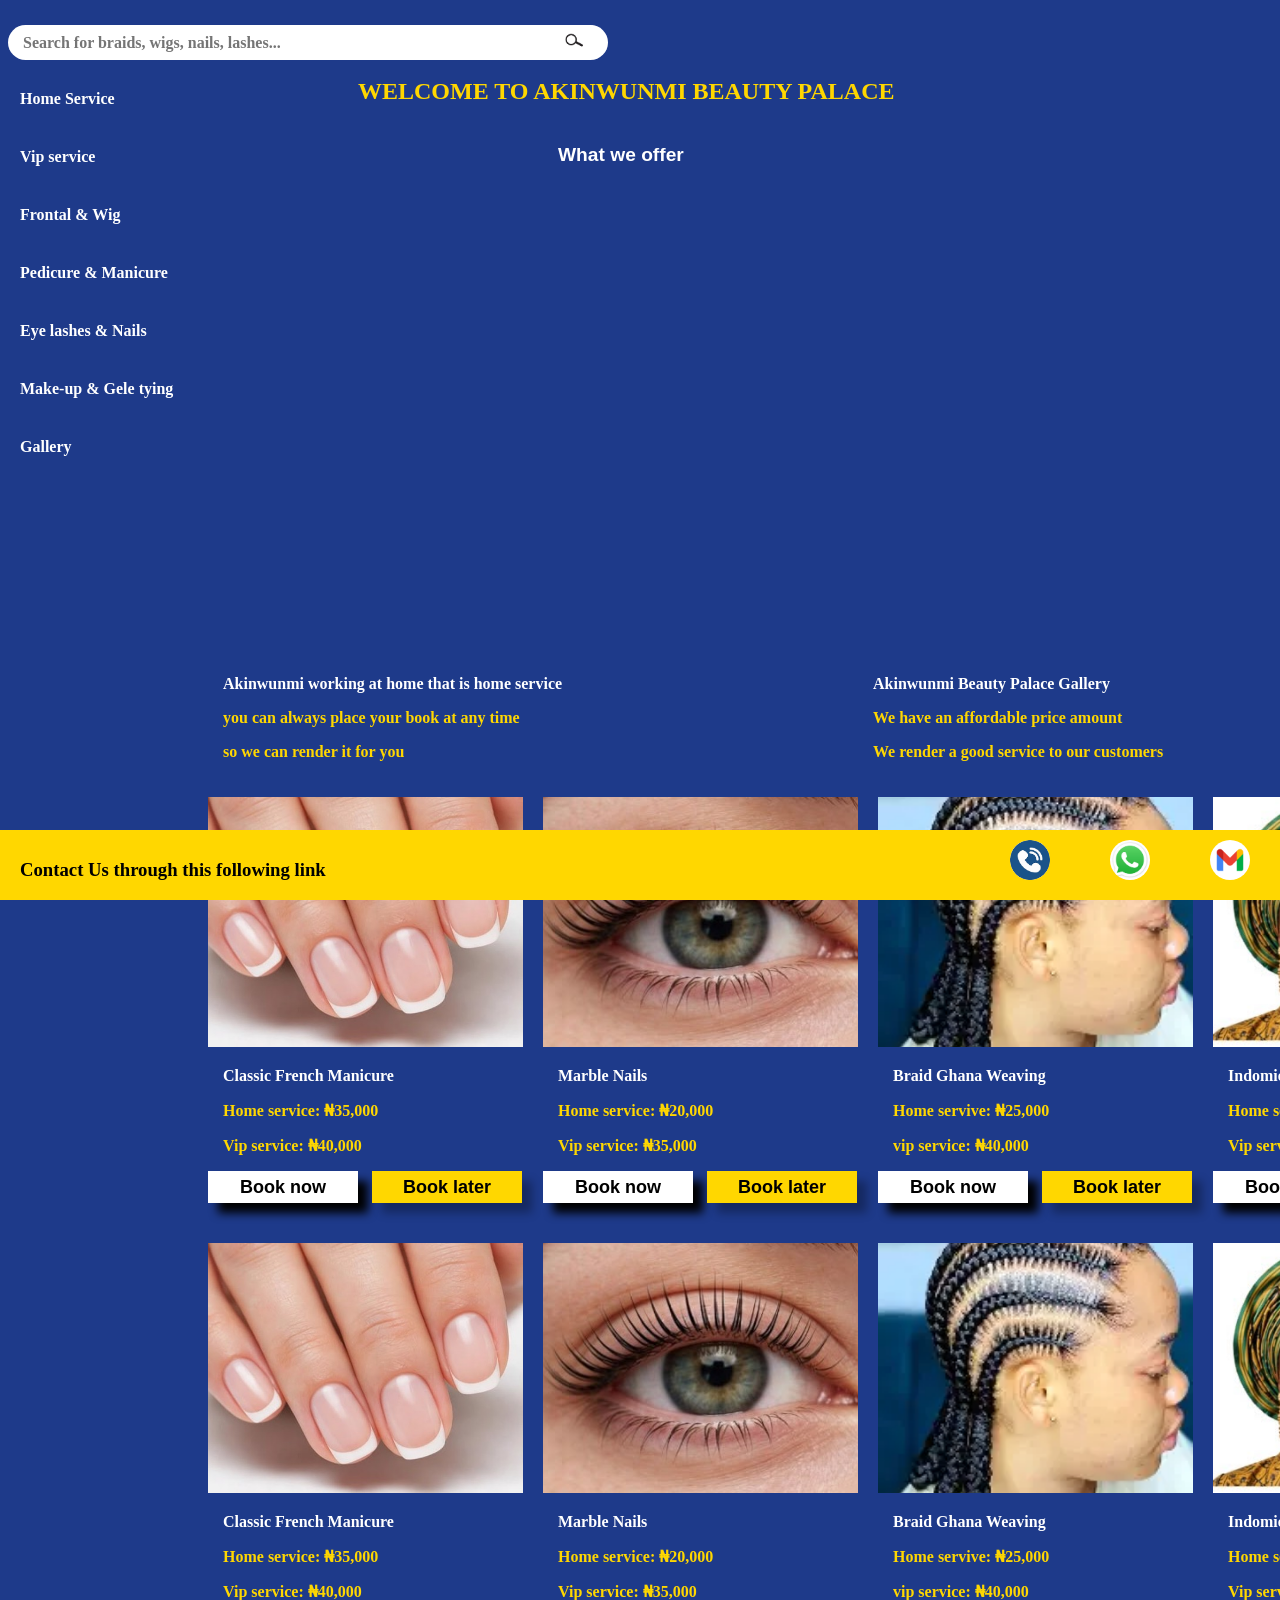
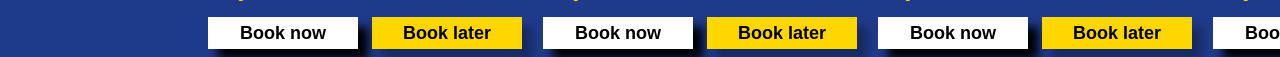
<file: index.html>
<!DOCTYPE html>
<html>
    <head>
        <link rel="stylesheet" href="css/index.css">
        <title>AKINWUNMI BEAUTY PALACE</title>
        <link rel="icon" type="jpeg" href="icon/hairlogo.jpeg"> 
        </head>
    <body>
        <div class="sho1">
            <input id="searchBox" class="bb1" type="search"
            placeholder="Search for braids, wigs, nails, lashes...">
            <h1 id="noResult" style="display:none; width: 300px; color:gold; text-align:center; margin-top:300px; margin-left: 400px;">Couldn't find it</h1>
            <button class="bb12">
                <img class="im" src="icon/image.png">
            </button>
        </div>
        <div>
        <h2 class="dan1">WELCOME TO AKINWUNMI BEAUTY PALACE</h2>
        </div>         
        <P class="dan2">What we offer</P>    
        <div class="side">
            <a class="aa2" href="Home Service.html" target="_blank">Home Service</a>
            <a class="aa1" href="Vip services.html" target="_blank">Vip service</a>
            <a class="aa1" href="Frontal and Wig.html" target="_blank">Frontal & Wig</a>
            <a class="aa1" href="Pedicure and Manicure.html" target="_blank">Pedicure & Manicure</a>
            <a class="aa1" href="Eye lashes & Nails.html" target="_blank">Eye lashes & Nails</a>
            <a class="aa1" href="Make-up and Gele tying.html" target="_blank">Make-up & Gele tying</a>
            <a class="gal" href="galary.html" target="_blank">Gallery</a>      
        </div> 
        <div class="grid-container1">    
        <div class="dv1 service-card1">
            <video class="vid" src="Welcome to Akinwunmi Beauty Palace.mp4" autoplay muted></video>
            <p class="p1">Akinwunmi working at home that is home service</p>
            <p class="p">you can always place your book at any time</p>
            <p class="p">so we can render it for you</p>
        </div>
        <div class="dv2 service-card1">
            <video class="vid" src="Welcome to Akinwunmi Beauty Palace.mp4" autoplay muted></video>
            <p class="p1">Akinwunmi Beauty Palace Gallery</p>
            <p class="p">We have an affordable price amount</p>
            <p class="p">We render a good service to our customers</p>
        </div>
        </div>
        <div class="grid-container">
        <div class="dv3 service-card1">
            <img class="im2" src="image/danny (1).jpeg">
            <p class="p1">Classic French Manicure</p>
            <p class="p"> Home service: ₦35,000</p>
            <p class="p">Vip service: ₦40,000</p>
            <a href="order and book form.html" target="_blank"><button class="bb2">Book now</button></a>
            <a href="order and book form.html" target="_blank"><button class="bb3">Book later</button></a>
        </div>
        <div class="dv4 service-card1">
            <img class="im2" src="image/danny (10).jpeg">
            <p class="p1">Marble Nails</p>
            <p class="p">Home service: ₦20,000</p>
            <p class="p">Vip service: ₦35,000</p>
           <a href="order and book form.html" target="_blank"><button class="bb2">Book now</button></a>
           <a href="order and book form.html" target="_blank"><button class="bb3">Book later</button></a>
        </div>
        <div class="dv1 service-card1">
            <img class="im2" src="image/hair.webp">
            <p class="p1">Braid Ghana Weaving</p>
            <p class="p">Home servive: ₦25,000</p>
            <p class="p">vip service: ₦40,000</p>
            <a href="order and book form.html" target="_blank"><button class="bb2">Book now</button></a>
            <a href="order and book form.html" target="_blank"><button class="bb3">Book later</button></a>
        </div>
        <div class="dv2 service-card1">
            <img class="im2" src="image/danny (37).jpeg">
            <p class="p1">Indomie Ghana Weaving</p>
            <p class="p">Home service: ₦20,000</p>
            <p class="p">Vip service: ₦30,000</p>
            <a href="order and book form.html" target="_blank"><button class="bb2">Book now</button></a>
            <a href="order and book form.html" target="_blank"><button class="bb3">Book later</button></a>
        </div>
        <div class="dv3 service-card1">
            <img class="im2" src="image/danny (1).jpeg">
            <p class="p1">Classic French Manicure</p>
            <p class="p"> Home service: ₦35,000</p>
            <p class="p">Vip service: ₦40,000</p>
            <a href="order and book form.html" target="_blank"><button class="bb2">Book now</button></a>
            <a href="order and book form.html" target="_blank"><button class="bb3">Book later</button></a>
        </div>
        <div class="dv4 service-card1">
            <img class="im2" src="image/danny (10).jpeg">
            <p class="p1">Marble Nails</p>
            <p class="p">Home service: ₦20,000</p>
            <p class="p">Vip service: ₦35,000</p>
            <a href="order and book form.html" target="_blank"><button class="bb2">Book now</button></a>
            <a href="order and book form.html" target="_blank"><button class="bb3">Book later</button></a>
        </div>
        <div class="dv1 service-card1">
            <img class="im2" src="image/hair.webp">
            <p class="p1">Braid Ghana Weaving</p>
            <p class="p">Home servive: ₦25,000</p>
            <p class="p">vip service: ₦40,000</p>
            <a href="order and book form.html" target="_blank"><button class="bb2">Book now</button></a>
            <a href="order and book form.html" target="_blank"><button class="bb3">Book later</button></a>
        </div>
        <div class="dv2 service-card1">
            <img class="im2" src="image/danny (37).jpeg">
            <p class="p1">Indomie Ghana Weaving</p>
            <p class="p">Home service: ₦20,000</p>
            <p class="p">Vip service: ₦30,000</p>
            <a href="order and book form.html" target="_blank"><button class="bb2">Book now</button></a>
            <a href="order and book form.html" target="_blank"><button class="bb3">Book later</button></a>
        </div>
        </div>  
        <div class="bottom-bar" id="bottomBar">
            <h3 class="do">Contact Us through this following link</h3>
            <a class="ul" href="tel:09079077239" target="_blank"><img class="con" src="icon/call logo.jpg"></a>
            <a class="ul1" href="https://wa.me/2348132391610" target="_blank"><img class="con" src="icon/WHATSAPP.jpg"></a>
            <a class="ul2" href="https://mail.google.com/mail/?view=cm&fs=1&to=akinnwunmidaniel2010@gmail.com" target="_blank"><img class="con" src="icon/gmaillogo - Copy.webp"></a>
        </div>   
        <script>
  let lastScroll = window.scrollY;

  window.addEventListener("scroll", function() {
    let currentScroll = window.scrollY;
    let bar = document.getElementById("bottomBar");

    if (currentScroll > lastScroll) {
      // Scrolling DOWN - hide bar
      bar.classList.add("hide-bar");
    } else {
      // Scrolling UP - show bar
      bar.classList.remove("hide-bar");
    }

    lastScroll = currentScroll;
  });
  const searchBox = document.getElementById('searchBox');
  const cards = document.querySelectorAll('[class*="service-card1"]');
  const noResult = document.getElementById('noResult');

  searchBox.addEventListener('input', function() {
    const word = searchBox.value.toLowerCase().trim();
    let found = false;

    cards.forEach(function(card) {
      const text = card.textContent.toLowerCase();
      if (text.includes(word)) {
        card.style.display = 'block';
        found = true;
      } else {
        card.style.display = 'none';
      }
    });

    // If nothing was found, show the message
    if (found === false) {
      noResult.style.display = 'block';
    } else {
      noResult.style.display = 'none';
    }
  });
</script>     
        </body>
</html>
</file>
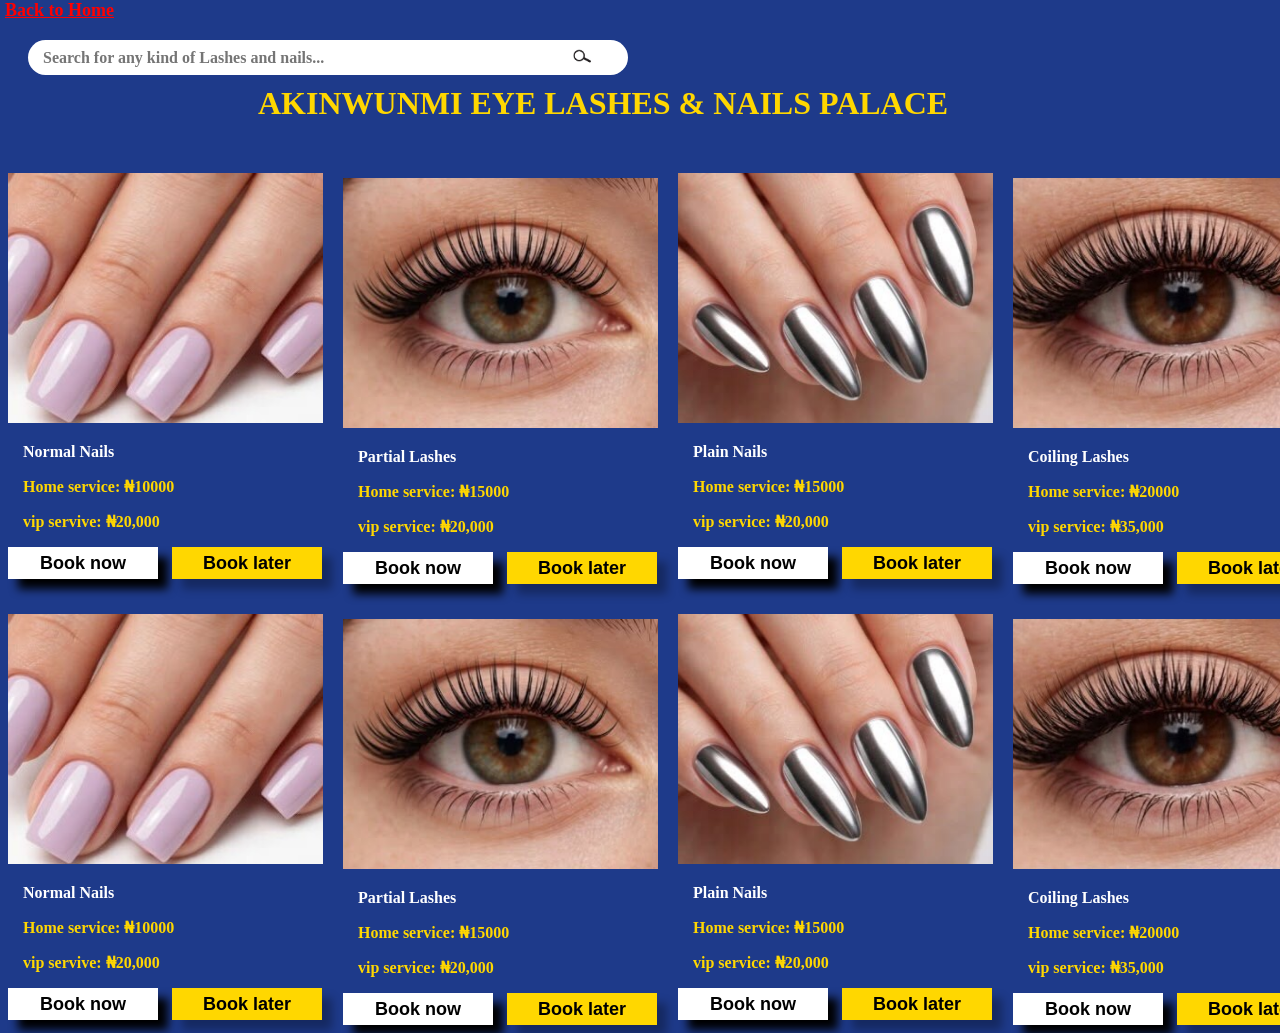
<file: Eye lashes & Nails.html>
<!DOCTYPE html>
<html>
    <head> 
        <title>EYE LASHES & NAILS</title>
        <link rel="icon" type="jpeg" href="icon/hairlogo.jpeg">
        <link rel="stylesheet" href="css/eye lashes.css">
    </head>
    <body>
        <a class="dan4" href="index.html" target="_blank">Back to Home</a>
         <div class="sho1">
            <input id="searchBox" class="bb1" type="search"
            placeholder="Search for any kind of Lashes and nails..."
            required>
        <button class="bb12">
            <img class="im" src="icon/image.png">
        </button>
        </div>   
        <div class="dv">
        <h1 class="dan1">AKINWUNMI EYE LASHES & NAILS PALACE</h1>
        </div> 
        <div class="grid-container">        
        <div class="dv1 service-card1">
            <img class="im2" src="image/danny (19).jpeg">
            <p class="p1">Normal Nails</p>
            <p class="p">Home service: ₦10000</p>
            <p class="p">vip servive: ₦20,000</p>
           <a href="order and book form.html" target="_blank"><button class="bb2">Book now</button></a>
           <a href="order and book form.html" target="_blank"><button class="bb3">Book later</button></a>
        </div>
        <div class="dv2 service-card1">
            <img class="im2" src="image/danny (11).jpeg">
            <p class="p1">Partial Lashes</p>
            <p class="p">Home service: ₦15000</p>
            <p class="p">vip service: ₦20,000</p>
           <a href="order and book form.html" target="_blank"><button class="bb2">Book now</button></a>
           <a href="order and book form.html" target="_blank"><button class="bb3">Book later</button></a>
        </div>
        <div class="dv3 service-card1">
            <img class="im2" src="image/danny (17).jpeg">
            <p class="p1">Plain Nails</p>
            <p class="p">Home service: ₦15000</p>
            <p class="p">vip service: ₦20,000</p>
           <a href="order and book form.html" target="_blank"><button class="bb2">Book now</button></a>
           <a href="order and book form.html" target="_blank"><button class="bb3">Book later</button></a>
        </div>
        <div class="dv4 service-card1">
            <img class="im2" src="image/danny (9).jpeg">
            <p class="p1">Coiling Lashes</p>
            <p class="p">Home service: ₦20000</p>
            <p class="p">vip service: ₦35,000</p>
           <a href="order and book form.html" target="_blank"><button class="bb2">Book now</button></a>
           <a href="order and book form.html" target="_blank"><button class="bb3">Book later</button></a>
        </div>
        <div class="dv1 service-card1">
            <img class="im2" src="image/danny (19).jpeg">
            <p class="p1">Normal Nails</p>
            <p class="p">Home service: ₦10000</p>
            <p class="p">vip servive: ₦20,000</p>
           <a href="order and book form.html" target="_blank"><button class="bb2">Book now</button></a>
           <a href="order and book form.html" target="_blank"><button class="bb3">Book later</button></a>
        </div>
        <div class="dv2 service-card1">
            <img class="im2" src="image/danny (11).jpeg">
            <p class="p1">Partial Lashes</p>
            <p class="p">Home service: ₦15000</p>
            <p class="p">vip service: ₦20,000</p>
           <a href="order and book form.html" target="_blank"><button class="bb2">Book now</button></a>
           <a href="order and book form.html" target="_blank"><button class="bb3">Book later</button></a>
        </div>
        <div class="dv3 service-card1">
            <img class="im2" src="image/danny (17).jpeg">
            <p class="p1">Plain Nails</p>
            <p class="p">Home service: ₦15000</p>
            <p class="p">vip service: ₦20,000</p>
           <a href="order and book form.html" target="_blank"><button class="bb2">Book now</button></a>
           <a href="order and book form.html" target="_blank"><button class="bb3">Book later</button></a>
        </div>
        <div class="dv4 service-card1">
            <img class="im2" src="image/danny (9).jpeg">
            <p class="p1">Coiling Lashes</p>
            <p class="p">Home service: ₦20000</p>
            <p class="p">vip service: ₦35,000</p>
           <a href="order and book form.html" target="_blank"><button class="bb2">Book now</button></a>
           <a href="order and book form.html" target="_blank"><button class="bb3">Book later</button></a>
        </div>
        </div>
        <script>
            const searchBox = document.getElementById('searchBox');
            const cards = document.querySelectorAll('.service-card1');

            searchBox.addEventListener('input', function() {
            const word = searchBox.value.toLowerCase();

            cards.forEach(function(card) {
            const text = card.textContent.toLowerCase();
            if (text.includes(word)) {
            card.style.display = 'block';
            } else {
            card.style.display = 'none';
            }
            });
            });
        </script>
    </body>
</html>
</file>
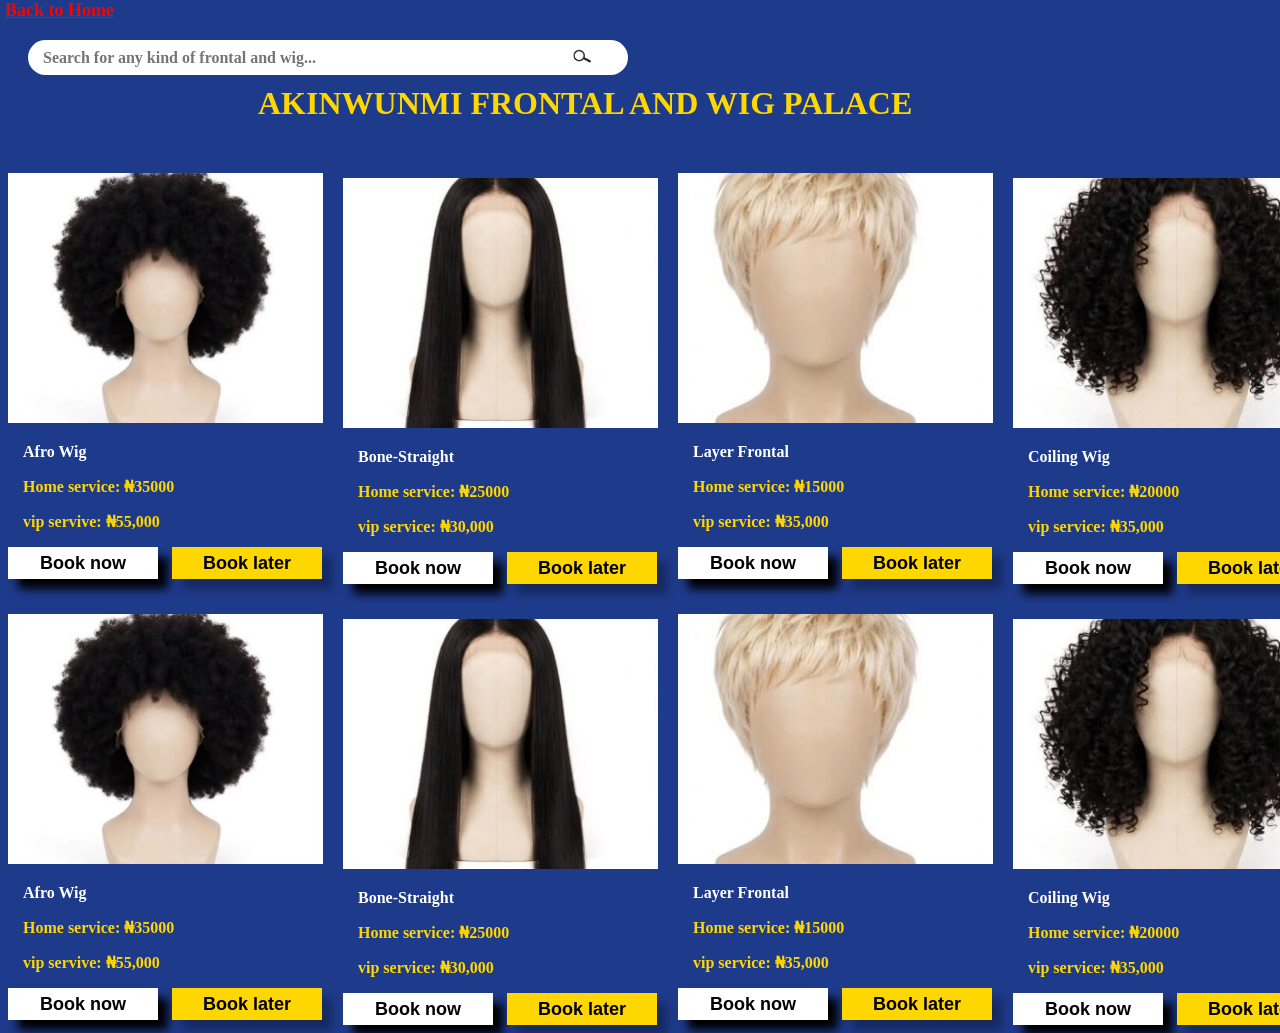
<file: Frontal and Wig.html>
<!DOCTYPE html>
<html>
    <head> 
        <title>FRONTAL AND WIG</title>
        <link rel="icon" type="jpeg" href="icon/hairlogo.jpeg">
        <link rel="stylesheet" href="css/frontal.css">
        </head>
    <body>
        <a class="dan4" href="index.html" target="_blank">Back to Home</a>
        <div class="sho1">
            <input id="searchBox" class="bb1" type="search"
            placeholder="Search for any kind of frontal and wig..."
            required>
            <button class="bb12">
                <img class="im" src="icon/image.png">
            </button>
        </div>    
        <div class="dv">
        <h1 class="dan1">AKINWUNMI FRONTAL AND WIG PALACE</h1>
        </div> 
        <div class="grid-container">         
        <div class="dv1 service-card1">
            <img class="im2" src="image/danny (4).jpeg">
            <p class="p1">Afro Wig</p>
            <p class="p">Home service: ₦35000</p>
            <p class="p">vip servive: ₦55,000</p>
           <a href="order and book form.html" target="_blank"><button class="bb2">Book now</button></a>
           <a href="order and book form.html" target="_blank"><button class="bb3">Book later</button></a>
        </div>
        <div class="dv2 service-card1">
            <img class="im2" src="image/danny (3).jpeg">
            <p class="p1">Bone-Straight</p>
            <p class="p">Home service: ₦25000</p>
            <p class="p">vip service: ₦30,000</p>
           <a href="order and book form.html" target="_blank"><button class="bb2">Book now</button></a>
           <a href="order and book form.html" target="_blank"><button class="bb3">Book later</button></a>
        </div>
        <div class="dv3 service-card1">
            <img class="im2" src="image/danny (2).jpeg">
            <p class="p1">Layer Frontal</p>
            <p class="p">Home service: ₦15000</p>
            <p class="p">vip service: ₦35,000</p>
           <a href="order and book form.html" target="_blank"><button class="bb2">Book now</button></a>
           <a href="order and book form.html" target="_blank"><button class="bb3">Book later</button></a>
        </div>
        <div class="dv4 service-card1">
            <img class="im2" src="image/danny (5).jpeg">
            <p class="p1">Coiling Wig</p>
            <p class="p">Home service: ₦20000</p>
            <p class="p">vip service: ₦35,000</p>
           <a href="order and book form.html" target="_blank"><button class="bb2">Book now</button></a>
           <a href="order and book form.html" target="_blank"><button class="bb3">Book later</button></a>
        </div>
        <div class="dv1 service-card1">
            <img class="im2" src="image/danny (4).jpeg">
            <p class="p1">Afro Wig</p>
            <p class="p">Home service: ₦35000</p>
            <p class="p">vip servive: ₦55,000</p>
           <a href="order and book form.html" target="_blank"><button class="bb2">Book now</button></a>
           <a href="order and book form.html" target="_blank"><button class="bb3">Book later</button></a>
        </div>
        <div class="dv2 service-card1">
            <img class="im2" src="image/danny (3).jpeg">
            <p class="p1">Bone-Straight</p>
            <p class="p">Home service: ₦25000</p>
            <p class="p">vip service: ₦30,000</p>
           <a href="order and book form.html" target="_blank"><button class="bb2">Book now</button></a>
           <a href="order and book form.html" target="_blank"><button class="bb3">Book later</button></a>
        </div>
        <div class="dv3 service-card1">
            <img class="im2" src="image/danny (2).jpeg">
            <p class="p1">Layer Frontal</p>
            <p class="p">Home service: ₦15000</p>
            <p class="p">vip service: ₦35,000</p>
           <a href="order and book form.html" target="_blank"><button class="bb2">Book now</button></a>
           <a href="order and book form.html" target="_blank"><button class="bb3">Book later</button></a>
        </div>
        <div class="dv4 service-card1">
            <img class="im2" src="image/danny (5).jpeg">
            <p class="p1">Coiling Wig</p>
            <p class="p">Home service: ₦20000</p>
            <p class="p">vip service: ₦35,000</p>
           <a href="order and book form.html" target="_blank"><button class="bb2">Book now</button></a>
           <a href="order and book form.html" target="_blank"><button class="bb3">Book later</button></a>
        </div>
        </div>
        <script>
            const searchBox = document.getElementById('searchBox');
            const cards = document.querySelectorAll('.service-card1');

            searchBox.addEventListener('input', function() {
            const word = searchBox.value.toLowerCase();

            cards.forEach(function(card) {
            const text = card.textContent.toLowerCase();
            if (text.includes(word)) {
            card.style.display = 'block';
            } else {
            card.style.display = 'none';
            }
            });
            });
        </script>
    </body>
</html>
</file>
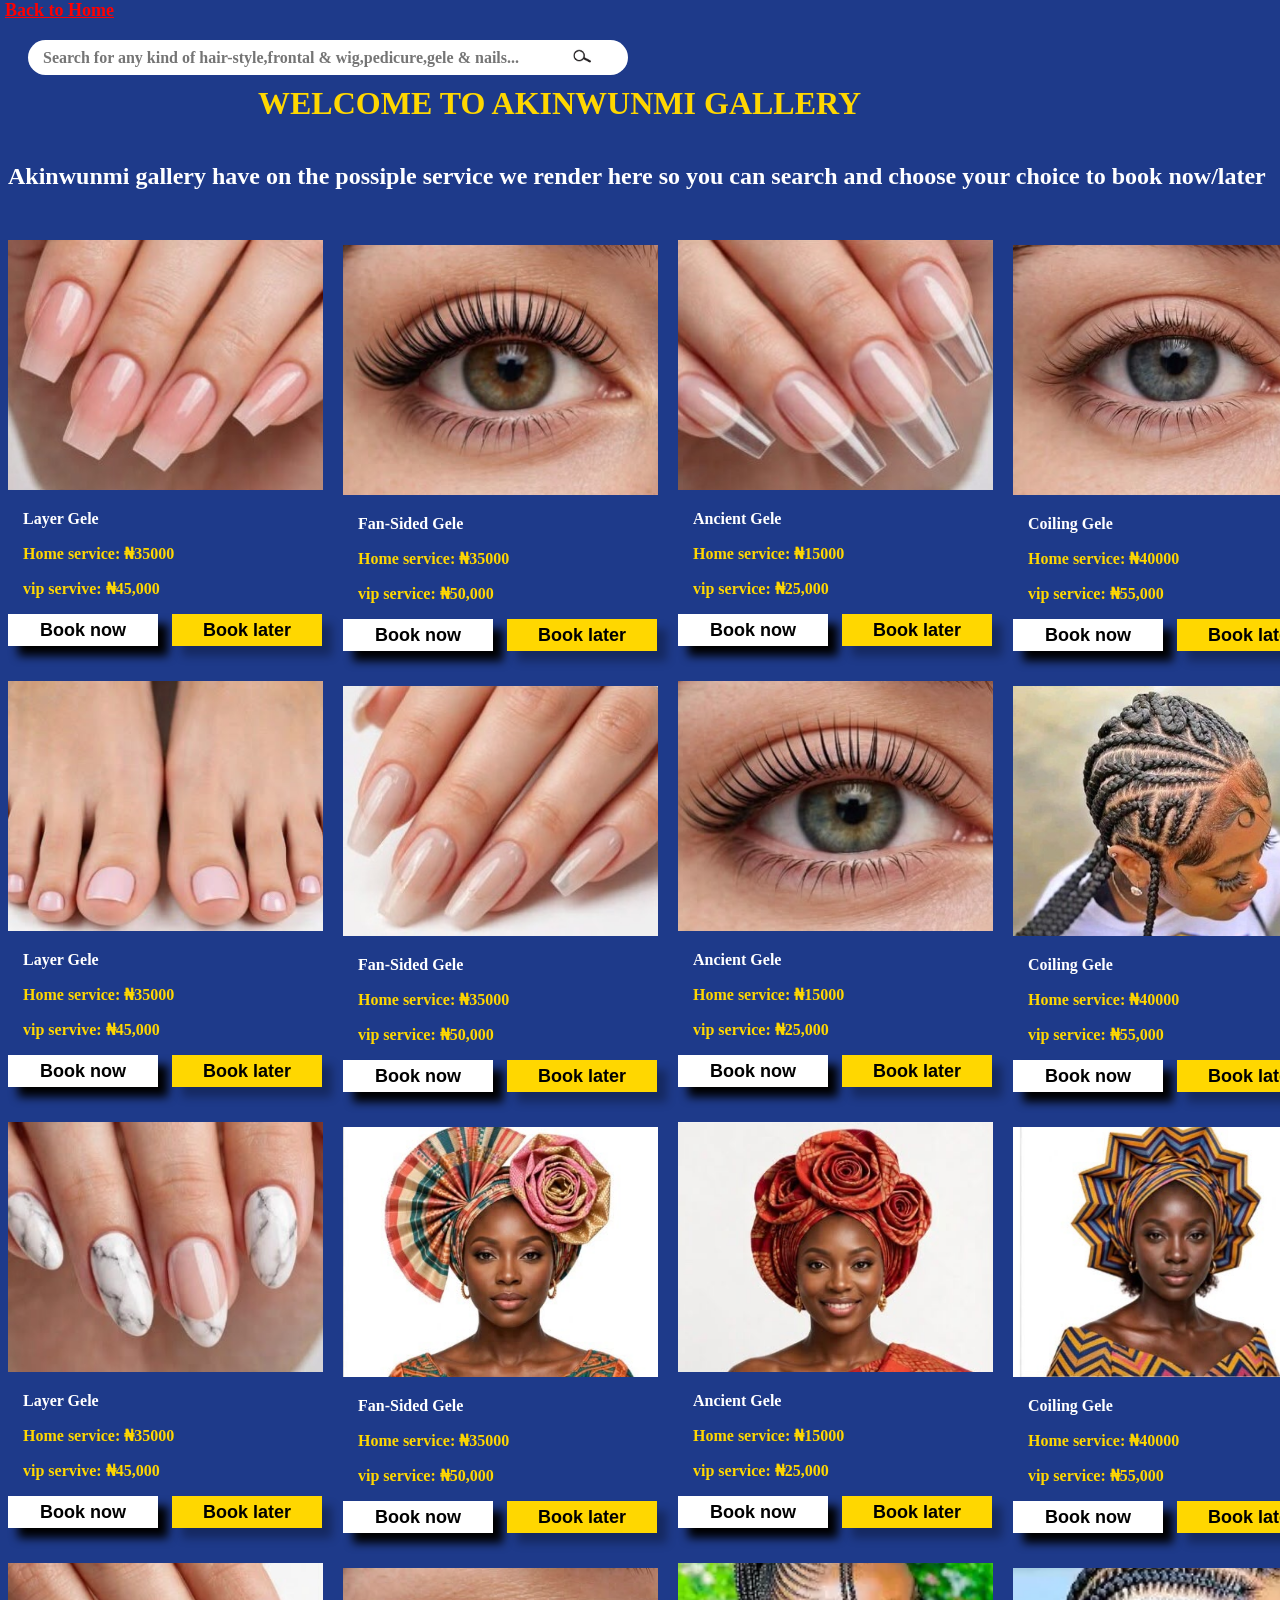
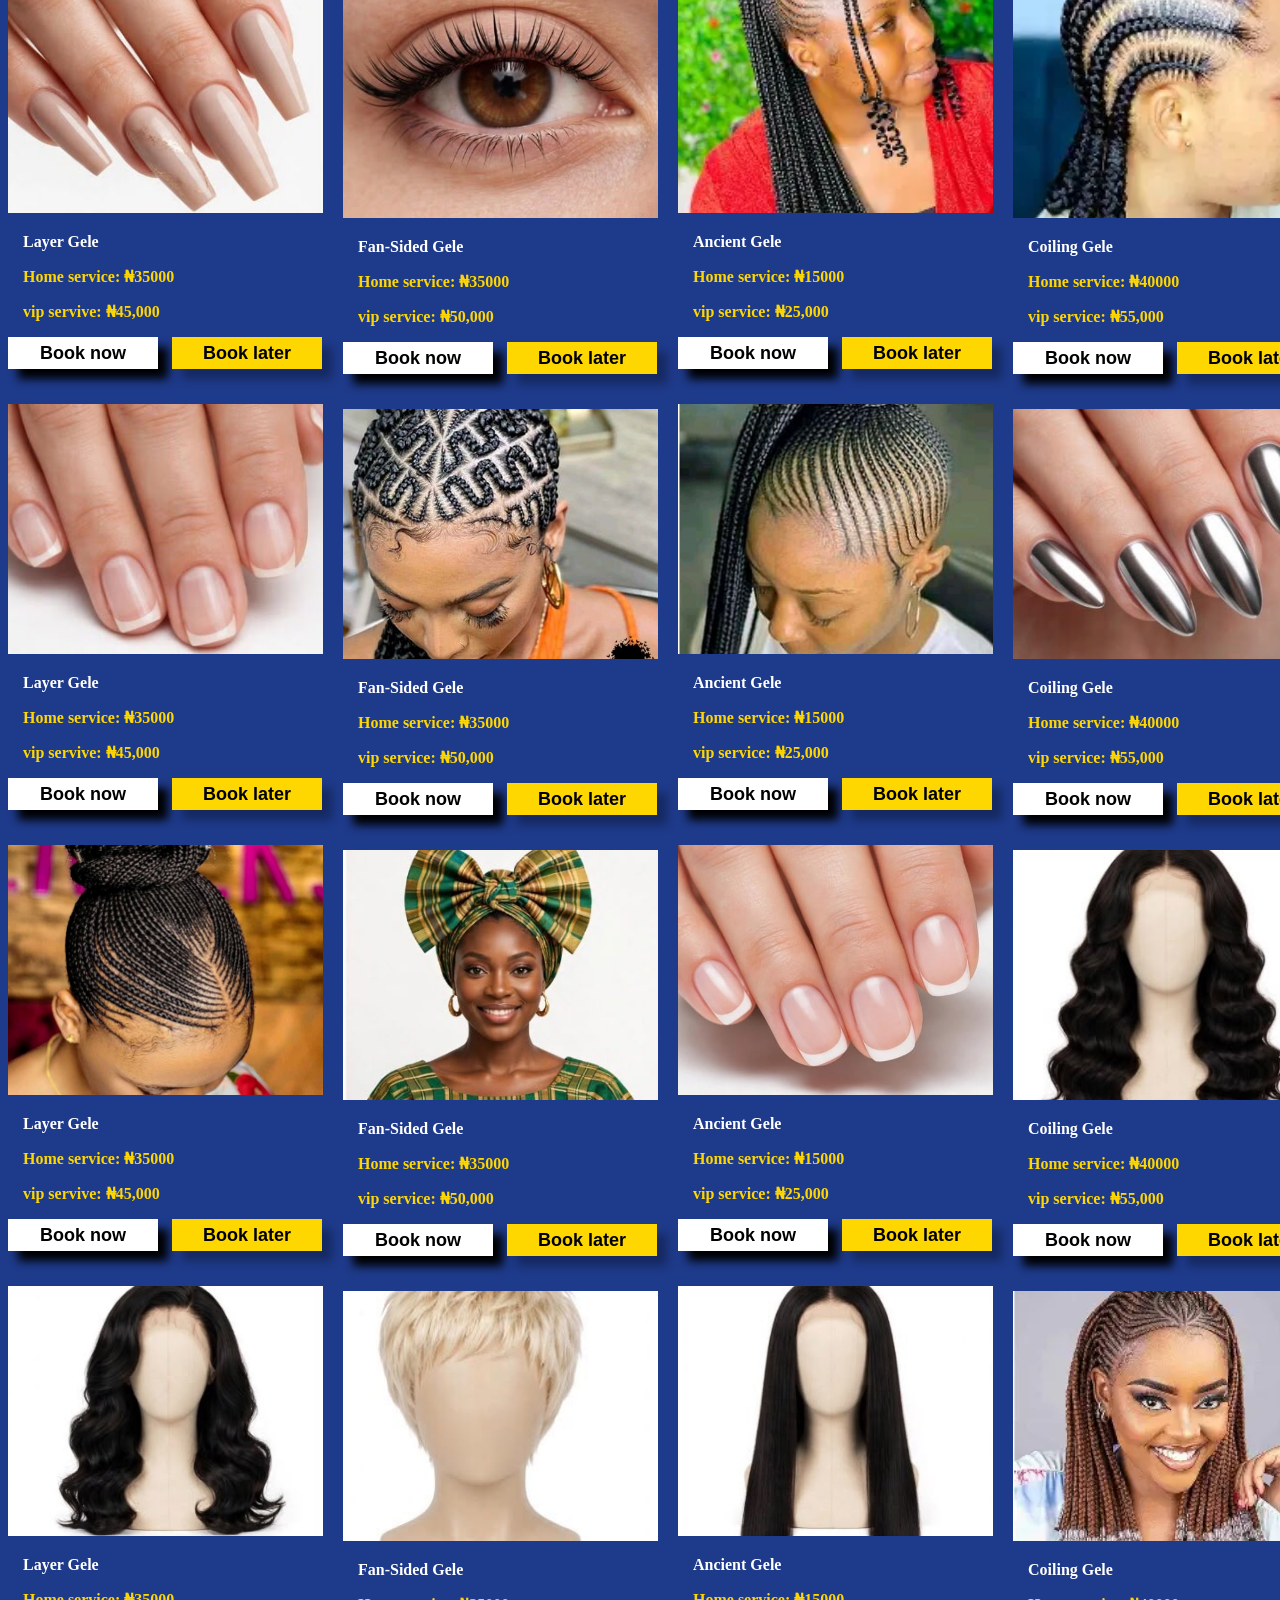
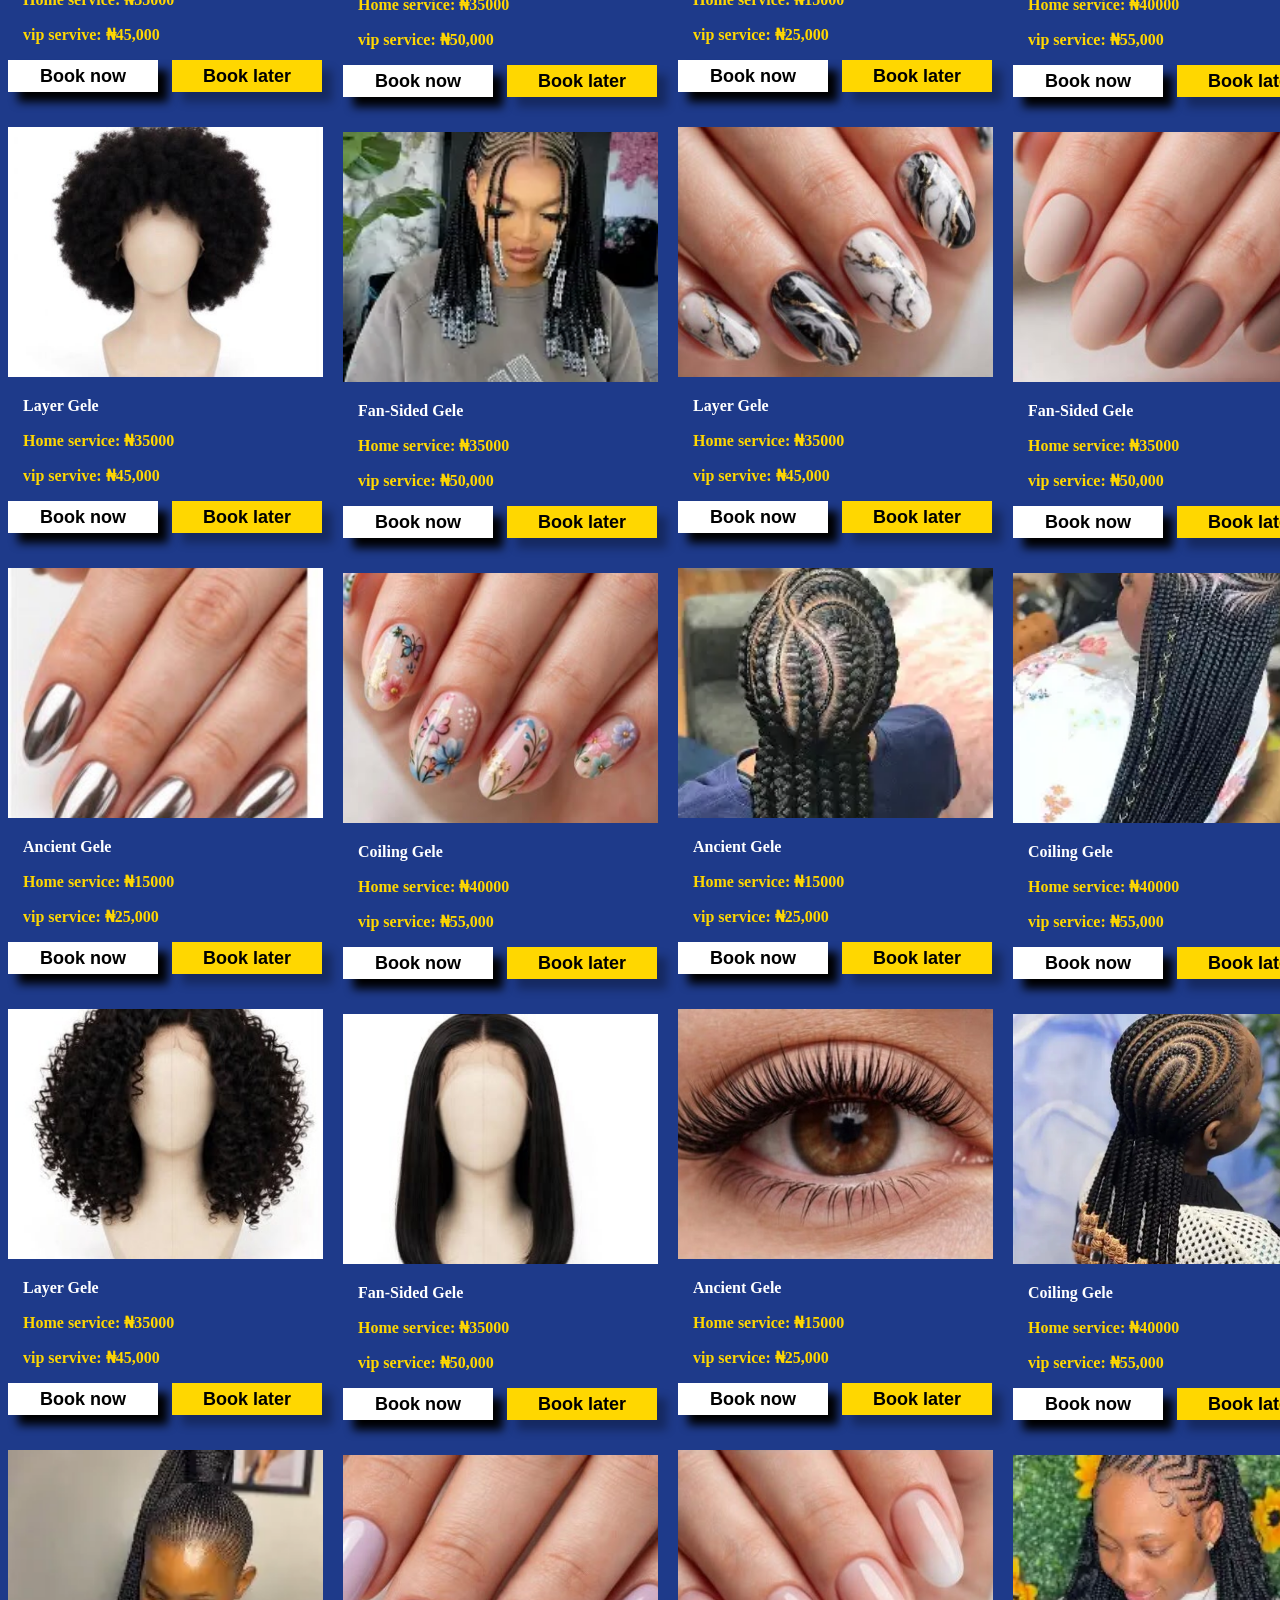
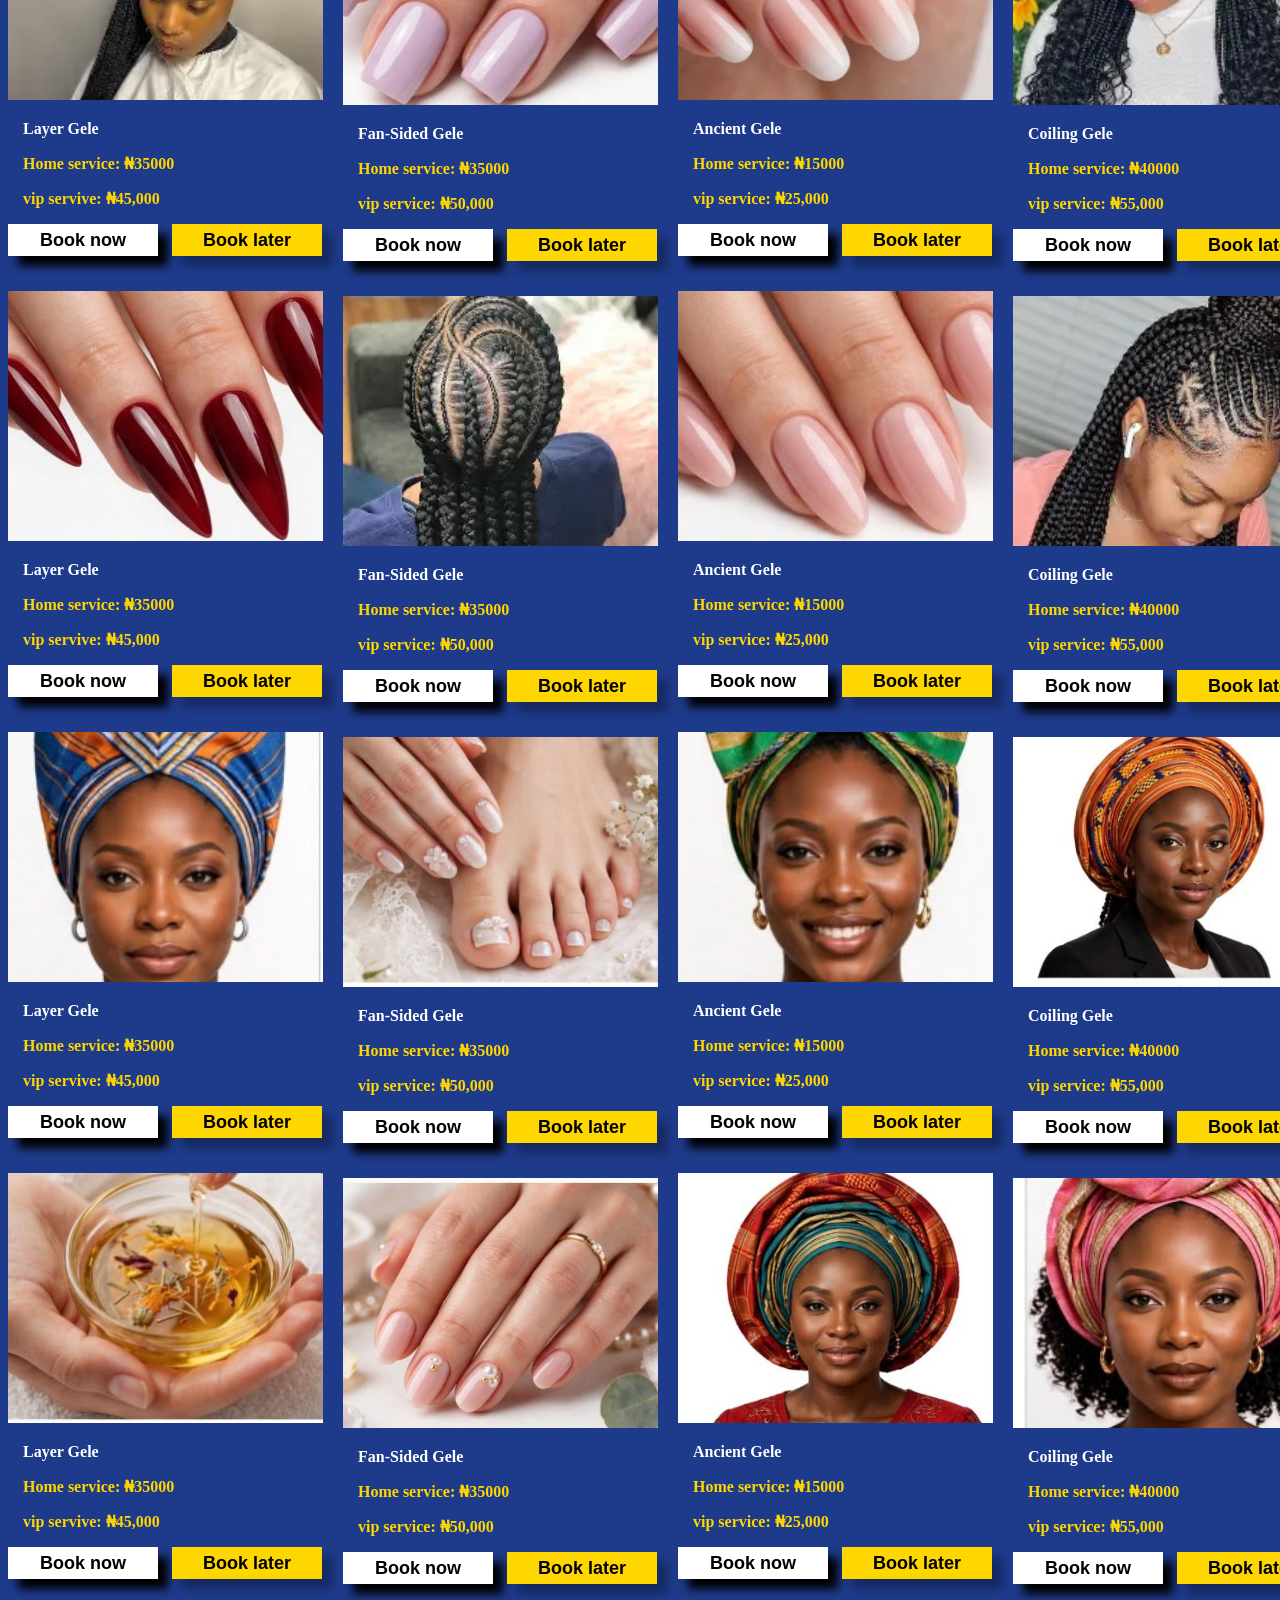
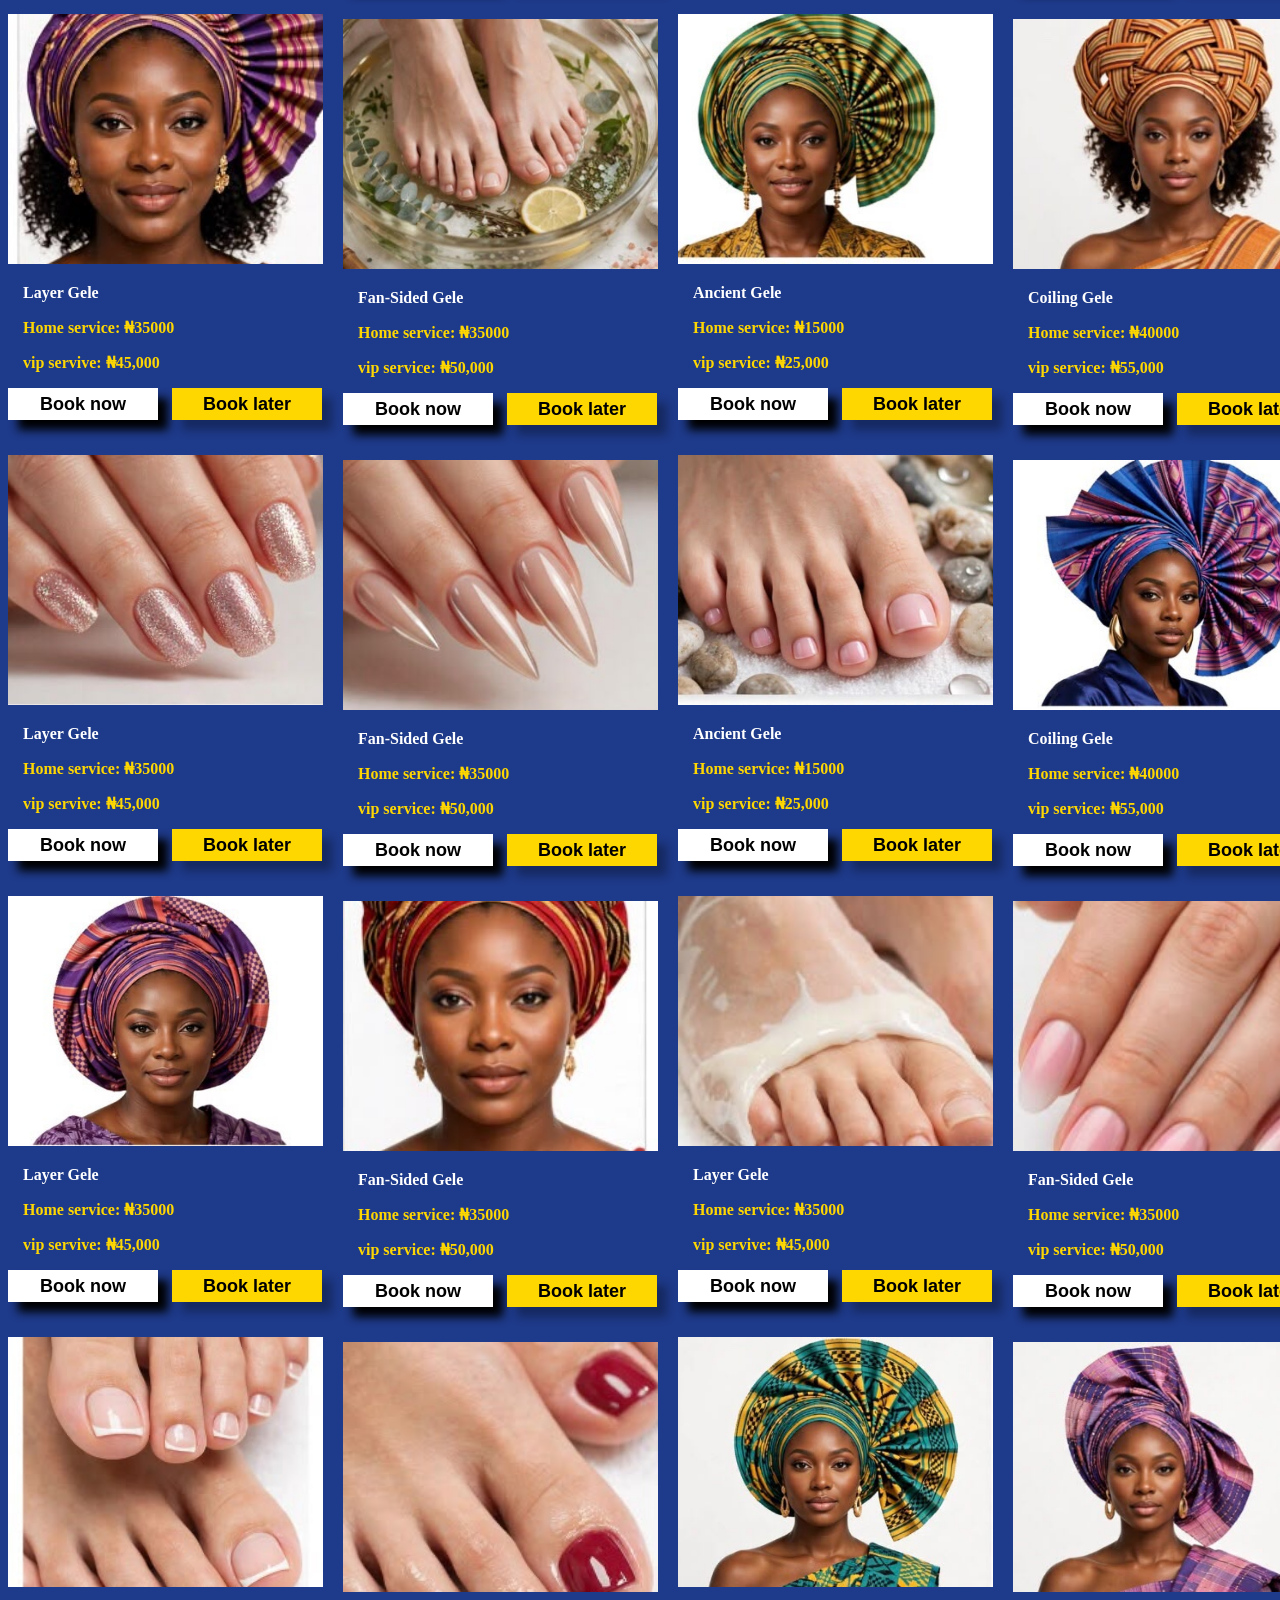
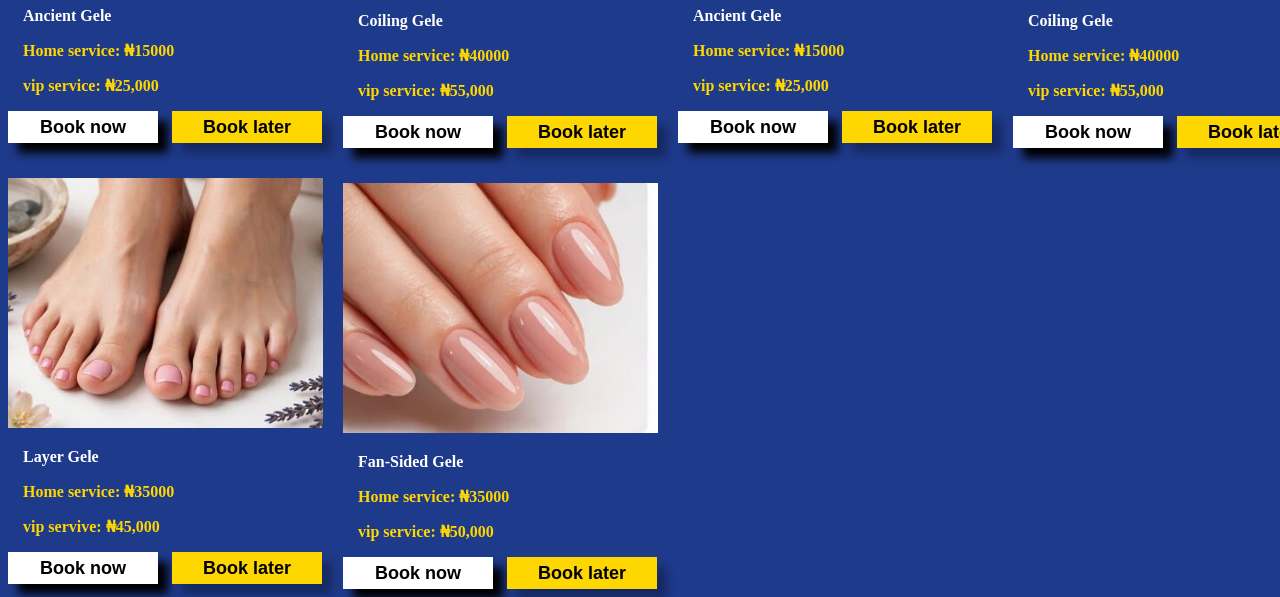
<file: galary.html>
<!DOCTYPE html>
<html>
    <head> 
        <title>GALLERY</title>
        <link rel="icon" type="jpeg" href="icon/hairlogo.jpeg">
        <link rel="stylesheet" href="css/galary.css">
        </head>
    <body>
        <a class="dan4" href="index.html" target="_blank">Back to Home</a>
        <div class="sho1">
            <input id="searchBox" class="bb1" type="search"
            placeholder="Search for any kind of hair-style,frontal & wig,pedicure,gele & nails..."
             required>
            <button class="bb12">
                <img class="im" src="icon/image.png">
            </button>
        </div> 
        <div class="dv">
        <h1 class="dan1">WELCOME TO AKINWUNMI GALLERY</h1>
        <h2 class="color">Akinwunmi gallery have on the possiple service we render here so you can search and choose your choice to book now/later</h2>
        </div>        
        <div class="grid-container">   
        <div class="dv1 service-card1">
            <img class="im2" src="image/danny (15).jpeg">
            <p class="p1">Layer Gele</p>
            <p class="p">Home service: ₦35000</p>
            <p class="p">vip servive: ₦45,000</p>
           <a href="order and book form.html" target="_blank"><button class="bb2">Book now</button></a>
           <a href="order and book form.html" target="_blank"><button class="bb3">Book later</button></a>
        </div>
        <div class="dv2 service-card1">
            <img class="im2" src="image/danny (11).jpeg">
            <p class="p1">Fan-Sided Gele</p>
            <p class="p">Home service: ₦35000</p>
            <p class="p">vip service: ₦50,000</p>
           <a href="order and book form.html" target="_blank"><button class="bb2">Book now</button></a>
           <a href="order and book form.html" target="_blank"><button class="bb3">Book later</button></a>
        </div>
        <div class="dv3 service-card1">
            <img class="im2" src="image/danny (16).jpeg">
            <p class="p1">Ancient Gele</p>
            <p class="p">Home service: ₦15000</p>
            <p class="p">vip service: ₦25,000</p>
           <a href="order and book form.html" target="_blank"><button class="bb2">Book now</button></a>
           <a href="order and book form.html" target="_blank"><button class="bb3">Book later</button></a>
        </div>
        <div class="dv4 service-card1">
            <img class="im2" src="image/danny (12).jpeg">
            <p class="p1">Coiling Gele</p>
            <p class="p">Home service: ₦40000</p>
            <p class="p">vip service: ₦55,000</p>
           <a href="order and book form.html" target="_blank"><button class="bb2">Book now</button></a>
           <a href="order and book form.html" target="_blank"><button class="bb3">Book later</button></a>
        </div>
        <div class="dv1 service-card1">
            <img class="im2" src="image/danny (56).jpeg">
            <p class="p1">Layer Gele</p>
            <p class="p">Home service: ₦35000</p>
            <p class="p">vip servive: ₦45,000</p>
           <a href="order and book form.html" target="_blank"><button class="bb2">Book now</button></a>
           <a href="order and book form.html" target="_blank"><button class="bb3">Book later</button></a>
        </div>
        <div class="dv2 service-card1">
            <img class="im2" src="image/danny (59).jpeg">
            <p class="p1">Fan-Sided Gele</p>
            <p class="p">Home service: ₦35000</p>
            <p class="p">vip service: ₦50,000</p>
           <a href="order and book form.html" target="_blank"><button class="bb2">Book now</button></a>
           <a href="order and book form.html" target="_blank"><button class="bb3">Book later</button></a>
        </div>
        <div class="dv3 service-card1">
            <img class="im2" src="image/danny (10).jpeg">
            <p class="p1">Ancient Gele</p>
            <p class="p">Home service: ₦15000</p>
            <p class="p">vip service: ₦25,000</p>
           <a href="order and book form.html" target="_blank"><button class="bb2">Book now</button></a>
           <a href="order and book form.html" target="_blank"><button class="bb3">Book later</button></a>
        </div>
        <div class="dv4 service-card1">
            <img class="im2" src="image/hair15.jpg">
            <p class="p1">Coiling Gele</p>
            <p class="p">Home service: ₦40000</p>
            <p class="p">vip service: ₦55,000</p>
           <a href="order and book form.html" target="_blank"><button class="bb2">Book now</button></a>
           <a href="order and book form.html" target="_blank"><button class="bb3">Book later</button></a>
        </div>
        <div class="dv1 service-card1">
            <img class="im2" src="image/danny (13).jpeg">
            <p class="p1">Layer Gele</p>
            <p class="p">Home service: ₦35000</p>
            <p class="p">vip servive: ₦45,000</p>
           <a href="order and book form.html" target="_blank"><button class="bb2">Book now</button></a>
           <a href="order and book form.html" target="_blank"><button class="bb3">Book later</button></a>
        </div>
        <div class="dv2 service-card1">
            <img class="im2" src="image/danny (24).jpeg">
            <p class="p1">Fan-Sided Gele</p>
            <p class="p">Home service: ₦35000</p>
            <p class="p">vip service: ₦50,000</p>
           <a href="order and book form.html" target="_blank"><button class="bb2">Book now</button></a>
           <a href="order and book form.html" target="_blank"><button class="bb3">Book later</button></a>
        </div>
        <div class="dv3 service-card1">
            <img class="im2" src="image/danny (27).jpeg">
            <p class="p1">Ancient Gele</p>
            <p class="p">Home service: ₦15000</p>
            <p class="p">vip service: ₦25,000</p>
           <a href="order and book form.html" target="_blank"><button class="bb2">Book now</button></a>
           <a href="order and book form.html" target="_blank"><button class="bb3">Book later</button></a>
        </div>
        <div class="dv4 service-card1">
            <img class="im2" src="image/danny (25).jpeg">
            <p class="p1">Coiling Gele</p>
            <p class="p">Home service: ₦40000</p>
            <p class="p">vip service: ₦55,000</p>
           <a href="order and book form.html" target="_blank"><button class="bb2">Book now</button></a>
           <a href="order and book form.html" target="_blank"><button class="bb3">Book later</button></a>
        </div>
        <div class="dv1 service-card1">
            <img class="im2" src="image/danny (22).jpeg">
            <p class="p1">Layer Gele</p>
            <p class="p">Home service: ₦35000</p>
            <p class="p">vip servive: ₦45,000</p>
           <a href="order and book form.html" target="_blank"><button class="bb2">Book now</button></a>
           <a href="order and book form.html" target="_blank"><button class="bb3">Book later</button></a>
        </div>
        <div class="dv2 service-card1">
            <img class="im2" src="image/danny (14).jpeg">
            <p class="p1">Fan-Sided Gele</p>
            <p class="p">Home service: ₦35000</p>
            <p class="p">vip service: ₦50,000</p>
           <a href="order and book form.html" target="_blank"><button class="bb2">Book now</button></a>
           <a href="order and book form.html" target="_blank"><button class="bb3">Book later</button></a>
        </div>
        <div class="dv3 service-card1">
            <img class="im2" src="image/hair2.webp">
            <p class="p1">Ancient Gele</p>
            <p class="p">Home service: ₦15000</p>
            <p class="p">vip service: ₦25,000</p>
           <a href="order and book form.html" target="_blank"><button class="bb2">Book now</button></a>
           <a href="order and book form.html" target="_blank"><button class="bb3">Book later</button></a>
        </div>
        <div class="dv4 service-card1">
            <img class="im2" src="image/hair.webp">
            <p class="p1">Coiling Gele</p>
            <p class="p">Home service: ₦40000</p>
            <p class="p">vip service: ₦55,000</p>
           <a href="order and book form.html" target="_blank"><button class="bb2">Book now</button></a>
           <a href="order and book form.html" target="_blank"><button class="bb3">Book later</button></a>
        </div>
        <div class="dv1 service-card1">
            <img class="im2" src="image/danny (23).jpeg">
            <p class="p1">Layer Gele</p>
            <p class="p">Home service: ₦35000</p>
            <p class="p">vip servive: ₦45,000</p>
           <a href="order and book form.html" target="_blank"><button class="bb2">Book now</button></a>
           <a href="order and book form.html" target="_blank"><button class="bb3">Book later</button></a>
        </div>
        <div class="dv2 service-card1">
            <img class="im2" src="image/hair14.jpg">
            <p class="p1">Fan-Sided Gele</p>
            <p class="p">Home service: ₦35000</p>
            <p class="p">vip service: ₦50,000</p>
           <a href="order and book form.html" target="_blank"><button class="bb2">Book now</button></a>
           <a href="order and book form.html" target="_blank"><button class="bb3">Book later</button></a>
        </div>
        <div class="dv3 service-card1">
            <img class="im2" src="image/hair13.jpg">
            <p class="p1">Ancient Gele</p>
            <p class="p">Home service: ₦15000</p>
            <p class="p">vip service: ₦25,000</p>
           <a href="order and book form.html" target="_blank"><button class="bb2">Book now</button></a>
           <a href="order and book form.html" target="_blank"><button class="bb3">Book later</button></a>
        </div>
        <div class="dv4 service-card1">
            <img class="im2" src="image/danny (17).jpeg">
            <p class="p1">Coiling Gele</p>
            <p class="p">Home service: ₦40000</p>
            <p class="p">vip service: ₦55,000</p>
           <a href="order and book form.html" target="_blank"><button class="bb2">Book now</button></a>
           <a href="order and book form.html" target="_blank"><button class="bb3">Book later</button></a>
        </div>
        <div class="dv1 service-card1">
            <img class="im2" src="image/hair12.jpg">
            <p class="p1">Layer Gele</p>
            <p class="p">Home service: ₦35000</p>
            <p class="p">vip servive: ₦45,000</p>
           <a href="order and book form.html" target="_blank"><button class="bb2">Book now</button></a>
           <a href="order and book form.html" target="_blank"><button class="bb3">Book later</button></a>
        </div>
        <div class="dv2 service-card1">
            <img class="im2" src="image/danny (26).jpeg">
            <p class="p1">Fan-Sided Gele</p>
            <p class="p">Home service: ₦35000</p>
            <p class="p">vip service: ₦50,000</p>
           <a href="order and book form.html" target="_blank"><button class="bb2">Book now</button></a>
           <a href="order and book form.html" target="_blank"><button class="bb3">Book later</button></a>
        </div>
        <div class="dv3 service-card1">
            <img class="im2" src="image/danny (1).jpeg">
            <p class="p1">Ancient Gele</p>
            <p class="p">Home service: ₦15000</p>
            <p class="p">vip service: ₦25,000</p>
           <a href="order and book form.html" target="_blank"><button class="bb2">Book now</button></a>
           <a href="order and book form.html" target="_blank"><button class="bb3">Book later</button></a>
        </div>
        <div class="dv4 service-card1">
            <img class="im2" src="image/danny (6).jpeg">
            <p class="p1">Coiling Gele</p>
            <p class="p">Home service: ₦40000</p>
            <p class="p">vip service: ₦55,000</p>
           <a href="order and book form.html" target="_blank"><button class="bb2">Book now</button></a>
           <a href="order and book form.html" target="_blank"><button class="bb3">Book later</button></a>
        </div>
        <div class="dv1 service-card1">
            <img class="im2" src="image/danny (8).jpeg">
            <p class="p1">Layer Gele</p>
            <p class="p">Home service: ₦35000</p>
            <p class="p">vip servive: ₦45,000</p>
           <a href="order and book form.html" target="_blank"><button class="bb2">Book now</button></a>
           <a href="order and book form.html" target="_blank"><button class="bb3">Book later</button></a>
        </div>
        <div class="dv2 service-card1">
            <img class="im2" src="image/danny (2).jpeg">
            <p class="p1">Fan-Sided Gele</p>
            <p class="p">Home service: ₦35000</p>
            <p class="p">vip service: ₦50,000</p>
           <a href="order and book form.html" target="_blank"><button class="bb2">Book now</button></a>
           <a href="order and book form.html" target="_blank"><button class="bb3">Book later</button></a>
        </div>
        <div class="dv3 service-card1">
            <img class="im2" src="image/danny (3).jpeg">
            <p class="p1">Ancient Gele</p>
            <p class="p">Home service: ₦15000</p>
            <p class="p">vip service: ₦25,000</p>
           <a href="order and book form.html" target="_blank"><button class="bb2">Book now</button></a>
           <a href="order and book form.html" target="_blank"><button class="bb3">Book later</button></a>
        </div>
        <div class="dv4 service-card1">
            <img class="im2" src="image/hair7.webp">
            <p class="p1">Coiling Gele</p>
            <p class="p">Home service: ₦40000</p>
            <p class="p">vip service: ₦55,000</p>
           <a href="order and book form.html" target="_blank"><button class="bb2">Book now</button></a>
           <a href="order and book form.html" target="_blank"><button class="bb3">Book later</button></a>
        </div>
        <div class="dv1 service-card1">
            <img class="im2" src="image/danny (4).jpeg">
            <p class="p1">Layer Gele</p>
            <p class="p">Home service: ₦35000</p>
            <p class="p">vip servive: ₦45,000</p>
           <a href="order and book form.html" target="_blank"><button class="bb2">Book now</button></a>
           <a href="order and book form.html" target="_blank"><button class="bb3">Book later</button></a>
        </div>
        <div class="dv2 service-card1">
            <img class="im2" src="image/hair6.webp">
            <p class="p1">Fan-Sided Gele</p>
            <p class="p">Home service: ₦35000</p>
            <p class="p">vip service: ₦50,000</p>
           <a href="order and book form.html" target="_blank"><button class="bb2">Book now</button></a>
           <a href="order and book form.html" target="_blank"><button class="bb3">Book later</button></a>
        </div>
        <div class="dv1 service-card1">
            <img class="im2" src="image/danny (48).jpeg">
            <p class="p1">Layer Gele</p>
            <p class="p">Home service: ₦35000</p>
            <p class="p">vip servive: ₦45,000</p>
           <a href="order and book form.html" target="_blank"><button class="bb2">Book now</button></a>
           <a href="order and book form.html" target="_blank"><button class="bb3">Book later</button></a>
        </div>
        <div class="dv2 service-card1">
            <img class="im2" src="image/danny (49).jpeg">
            <p class="p1">Fan-Sided Gele</p>
            <p class="p">Home service: ₦35000</p>
            <p class="p">vip service: ₦50,000</p>
           <a href="order and book form.html" target="_blank"><button class="bb2">Book now</button></a>
           <a href="order and book form.html" target="_blank"><button class="bb3">Book later</button></a>
        </div>
        <div class="dv3 service-card1">
            <img class="im2" src="image/danny (50).jpeg">
            <p class="p1">Ancient Gele</p>
            <p class="p">Home service: ₦15000</p>
            <p class="p">vip service: ₦25,000</p>
           <a href="order and book form.html" target="_blank"><button class="bb2">Book now</button></a>
           <a href="order and book form.html" target="_blank"><button class="bb3">Book later</button></a>
        </div>
        <div class="dv4 service-card1">
            <img class="im2" src="image/danny (51).jpeg">
            <p class="p1">Coiling Gele</p>
            <p class="p">Home service: ₦40000</p>
            <p class="p">vip service: ₦55,000</p>
           <a href="order and book form.html" target="_blank"><button class="bb2">Book now</button></a>
           <a href="order and book form.html" target="_blank"><button class="bb3">Book later</button></a>
        </div>
        <div class="dv3 service-card1">
            <img class="im2" src="image/hair8.webp">
            <p class="p1">Ancient Gele</p>
            <p class="p">Home service: ₦15000</p>
            <p class="p">vip service: ₦25,000</p>
           <a href="order and book form.html" target="_blank"><button class="bb2">Book now</button></a>
           <a href="order and book form.html" target="_blank"><button class="bb3">Book later</button></a>
        </div>
        <div class="dv4 service-card1">
            <img class="im2" src="image/hair9.webp">
            <p class="p1">Coiling Gele</p>
            <p class="p">Home service: ₦40000</p>
            <p class="p">vip service: ₦55,000</p>
           <a href="order and book form.html" target="_blank"><button class="bb2">Book now</button></a>
           <a href="order and book form.html" target="_blank"><button class="bb3">Book later</button></a>
        </div>
        <div class="dv1 service-card1">
            <img class="im2" src="image/danny (5).jpeg">
            <p class="p1">Layer Gele</p>
            <p class="p">Home service: ₦35000</p>
            <p class="p">vip servive: ₦45,000</p>
           <a href="order and book form.html" target="_blank"><button class="bb2">Book now</button></a>
           <a href="order and book form.html" target="_blank"><button class="bb3">Book later</button></a>
        </div>
        <div class="dv2 service-card1">
            <img class="im2" src="image/danny (7).jpeg">
            <p class="p1">Fan-Sided Gele</p>
            <p class="p">Home service: ₦35000</p>
            <p class="p">vip service: ₦50,000</p>
           <a href="order and book form.html" target="_blank"><button class="bb2">Book now</button></a>
           <a href="order and book form.html" target="_blank"><button class="bb3">Book later</button></a>
        </div>
        <div class="dv3 service-card1">
            <img class="im2" src="image/danny (9).jpeg">
            <p class="p1">Ancient Gele</p>
            <p class="p">Home service: ₦15000</p>
            <p class="p">vip service: ₦25,000</p>
           <a href="order and book form.html" target="_blank"><button class="bb2">Book now</button></a>
           <a href="order and book form.html" target="_blank"><button class="bb3">Book later</button></a>
        </div>
        <div class="dv4 service-card1">
            <img class="im2" src="image/hair3.webp">
            <p class="p1">Coiling Gele</p>
            <p class="p">Home service: ₦40000</p>
            <p class="p">vip service: ₦55,000</p>
           <a href="order and book form.html" target="_blank"><button class="bb2">Book now</button></a>
           <a href="order and book form.html" target="_blank"><button class="bb3">Book later</button></a>
        </div>
        <div class="dv1 service-card1">
            <img class="im2" src="image/hair4.webp">
            <p class="p1">Layer Gele</p>
            <p class="p">Home service: ₦35000</p>
            <p class="p">vip servive: ₦45,000</p>
           <a href="order and book form.html" target="_blank"><button class="bb2">Book now</button></a>
           <a href="order and book form.html" target="_blank"><button class="bb3">Book later</button></a>
        </div>
        <div class="dv2 service-card1">
            <img class="im2" src="image/danny (19).jpeg">
            <p class="p1">Fan-Sided Gele</p>
            <p class="p">Home service: ₦35000</p>
            <p class="p">vip service: ₦50,000</p>
           <a href="order and book form.html" target="_blank"><button class="bb2">Book now</button></a>
           <a href="order and book form.html" target="_blank"><button class="bb3">Book later</button></a>
        </div>
        <div class="dv3 service-card1">
            <img class="im2" src="image/danny (18).jpeg">
            <p class="p1">Ancient Gele</p>
            <p class="p">Home service: ₦15000</p>
            <p class="p">vip service: ₦25,000</p>
           <a href="order and book form.html" target="_blank"><button class="bb2">Book now</button></a>
           <a href="order and book form.html" target="_blank"><button class="bb3">Book later</button></a>
        </div>
        <div class="dv4 service-card1">
            <img class="im2" src="image/hair5.webp">
            <p class="p1">Coiling Gele</p>
            <p class="p">Home service: ₦40000</p>
            <p class="p">vip service: ₦55,000</p>
           <a href="order and book form.html" target="_blank"><button class="bb2">Book now</button></a>
           <a href="order and book form.html" target="_blank"><button class="bb3">Book later</button></a>
        </div>
        <div class="dv1 service-card1">
            <img class="im2" src="image/danny (20).jpeg">
            <p class="p1">Layer Gele</p>
            <p class="p">Home service: ₦35000</p>
            <p class="p">vip servive: ₦45,000</p>
           <a href="order and book form.html" target="_blank"><button class="bb2">Book now</button></a>
           <a href="order and book form.html" target="_blank"><button class="bb3">Book later</button></a>
        </div>
        <div class="dv2 service-card1">
            <img class="im2" src="image/hair11.webp">
            <p class="p1">Fan-Sided Gele</p>
            <p class="p">Home service: ₦35000</p>
            <p class="p">vip service: ₦50,000</p>
           <a href="order and book form.html" target="_blank"><button class="bb2">Book now</button></a>
           <a href="order and book form.html" target="_blank"><button class="bb3">Book later</button></a>
        </div>
        <div class="dv3 service-card1">
            <img class="im2" src="image/danny (21).jpeg">
            <p class="p1">Ancient Gele</p>
            <p class="p">Home service: ₦15000</p>
            <p class="p">vip service: ₦25,000</p>
           <a href="order and book form.html" target="_blank"><button class="bb2">Book now</button></a>
           <a href="order and book form.html" target="_blank"><button class="bb3">Book later</button></a>
        </div>
        <div class="dv4 service-card1">
            <img class="im2" src="image/hair10.webp">
            <p class="p1">Coiling Gele</p>
            <p class="p">Home service: ₦40000</p>
            <p class="p">vip service: ₦55,000</p>
           <a href="order and book form.html" target="_blank"><button class="bb2">Book now</button></a>
           <a href="order and book form.html" target="_blank"><button class="bb3">Book later</button></a>
        </div>
        <div class="dv1 service-card1">
            <img class="im2" src="image/danny (33).jpeg">
            <p class="p1">Layer Gele</p>
            <p class="p">Home service: ₦35000</p>
            <p class="p">vip servive: ₦45,000</p>
           <a href="order and book form.html" target="_blank"><button class="bb2">Book now</button></a>
           <a href="order and book form.html" target="_blank"><button class="bb3">Book later</button></a>
        </div>
        <div class="dv2 service-card1">
            <img class="im2" src="image/danny (40).jpeg">
            <p class="p1">Fan-Sided Gele</p>
            <p class="p">Home service: ₦35000</p>
            <p class="p">vip service: ₦50,000</p>
           <a href="order and book form.html" target="_blank"><button class="bb2">Book now</button></a>
           <a href="order and book form.html" target="_blank"><button class="bb3">Book later</button></a>
        </div>
        <div class="dv3 service-card1">
            <img class="im2" src="image/danny (34).jpeg">
            <p class="p1">Ancient Gele</p>
            <p class="p">Home service: ₦15000</p>
            <p class="p">vip service: ₦25,000</p>
           <a href="order and book form.html" target="_blank"><button class="bb2">Book now</button></a>
           <a href="order and book form.html" target="_blank"><button class="bb3">Book later</button></a>
        </div>
        <div class="dv4 service-card1">
            <img class="im2" src="image/danny (41).jpeg">
            <p class="p1">Coiling Gele</p>
            <p class="p">Home service: ₦40000</p>
            <p class="p">vip service: ₦55,000</p>
           <a href="order and book form.html" target="_blank"><button class="bb2">Book now</button></a>
           <a href="order and book form.html" target="_blank"><button class="bb3">Book later</button></a>
        </div>
        <div class="dv1 service-card1">
            <img class="im2" src="image/danny (42).jpeg">
            <p class="p1">Layer Gele</p>
            <p class="p">Home service: ₦35000</p>
            <p class="p">vip servive: ₦45,000</p>
           <a href="order and book form.html" target="_blank"><button class="bb2">Book now</button></a>
           <a href="order and book form.html" target="_blank"><button class="bb3">Book later</button></a>
        </div>
        <div class="dv2 service-card1">
            <img class="im2" src="image/danny (47).jpeg">
            <p class="p1">Fan-Sided Gele</p>
            <p class="p">Home service: ₦35000</p>
            <p class="p">vip service: ₦50,000</p>
           <a href="order and book form.html" target="_blank"><button class="bb2">Book now</button></a>
           <a href="order and book form.html" target="_blank"><button class="bb3">Book later</button></a>
        </div>
        <div class="dv3 service-card1">
            <img class="im2" src="image/danny (35).jpeg">
            <p class="p1">Ancient Gele</p>
            <p class="p">Home service: ₦15000</p>
            <p class="p">vip service: ₦25,000</p>
           <a href="order and book form.html" target="_blank"><button class="bb2">Book now</button></a>
           <a href="order and book form.html" target="_blank"><button class="bb3">Book later</button></a>
        </div>
        <div class="dv4 service-card1">
            <img class="im2" src="image/danny (36).jpeg">
            <p class="p1">Coiling Gele</p>
            <p class="p">Home service: ₦40000</p>
            <p class="p">vip service: ₦55,000</p>
           <a href="order and book form.html" target="_blank"><button class="bb2">Book now</button></a>
           <a href="order and book form.html" target="_blank"><button class="bb3">Book later</button></a>
        </div>
        <div class="dv1 service-card1">
            <img class="im2" src="image/danny (32).jpeg">
            <p class="p1">Layer Gele</p>
            <p class="p">Home service: ₦35000</p>
            <p class="p">vip servive: ₦45,000</p>
           <a href="order and book form.html" target="_blank"><button class="bb2">Book now</button></a>
           <a href="order and book form.html" target="_blank"><button class="bb3">Book later</button></a>
        </div>
        <div class="dv2 service-card1">
            <img class="im2" src="image/danny (43).jpeg">
            <p class="p1">Fan-Sided Gele</p>
            <p class="p">Home service: ₦35000</p>
            <p class="p">vip service: ₦50,000</p>
           <a href="order and book form.html" target="_blank"><button class="bb2">Book now</button></a>
           <a href="order and book form.html" target="_blank"><button class="bb3">Book later</button></a>
        </div>
        <div class="dv3 service-card1">
            <img class="im2" src="image/danny (37).jpeg">
            <p class="p1">Ancient Gele</p>
            <p class="p">Home service: ₦15000</p>
            <p class="p">vip service: ₦25,000</p>
           <a href="order and book form.html" target="_blank"><button class="bb2">Book now</button></a>
           <a href="order and book form.html" target="_blank"><button class="bb3">Book later</button></a>
        </div>
        <div class="dv4 service-card1">
            <img class="im2" src="image/danny (31).jpeg">
            <p class="p1">Coiling Gele</p>
            <p class="p">Home service: ₦40000</p>
            <p class="p">vip service: ₦55,000</p>
           <a href="order and book form.html" target="_blank"><button class="bb2">Book now</button></a>
           <a href="order and book form.html" target="_blank"><button class="bb3">Book later</button></a>
        </div>
        <div class="dv1 service-card1">
            <img class="im2" src="image/danny (44).jpeg">
            <p class="p1">Layer Gele</p>
            <p class="p">Home service: ₦35000</p>
            <p class="p">vip servive: ₦45,000</p>
           <a href="order and book form.html" target="_blank"><button class="bb2">Book now</button></a>
           <a href="order and book form.html" target="_blank"><button class="bb3">Book later</button></a>
        </div>
        <div class="dv2 service-card1">
            <img class="im2" src="image/danny (45).jpeg">
            <p class="p1">Fan-Sided Gele</p>
            <p class="p">Home service: ₦35000</p>
            <p class="p">vip service: ₦50,000</p>
           <a href="order and book form.html" target="_blank"><button class="bb2">Book now</button></a>
           <a href="order and book form.html" target="_blank"><button class="bb3">Book later</button></a>
        </div>
        <div class="dv3 service-card1">
            <img class="im2" src="image/danny (46).jpeg">
            <p class="p1">Ancient Gele</p>
            <p class="p">Home service: ₦15000</p>
            <p class="p">vip service: ₦25,000</p>
           <a href="order and book form.html" target="_blank"><button class="bb2">Book now</button></a>
           <a href="order and book form.html" target="_blank"><button class="bb3">Book later</button></a>
        </div>
        <div class="dv4 service-card1">
            <img class="im2" src="image/danny (39).jpeg">
            <p class="p1">Coiling Gele</p>
            <p class="p">Home service: ₦40000</p>
            <p class="p">vip service: ₦55,000</p>
           <a href="order and book form.html" target="_blank"><button class="bb2">Book now</button></a>
           <a href="order and book form.html" target="_blank"><button class="bb3">Book later</button></a>
        </div>
        <div class="dv1 service-card1">
            <img class="im2" src="image/danny (38).jpeg">
            <p class="p1">Layer Gele</p>
            <p class="p">Home service: ₦35000</p>
            <p class="p">vip servive: ₦45,000</p>
           <a href="order and book form.html" target="_blank"><button class="bb2">Book now</button></a>
           <a href="order and book form.html" target="_blank"><button class="bb3">Book later</button></a>
        </div>
        <div class="dv2 service-card1">
            <img class="im2" src="image/danny (30).jpeg">
            <p class="p1">Fan-Sided Gele</p>
            <p class="p">Home service: ₦35000</p>
            <p class="p">vip service: ₦50,000</p>
           <a href="order and book form.html" target="_blank"><button class="bb2">Book now</button></a>
           <a href="order and book form.html" target="_blank"><button class="bb3">Book later</button></a>
        </div>
        <div class="dv1 service-card1">
            <img class="im2" src="image/danny (52).jpeg">
            <p class="p1">Layer Gele</p>
            <p class="p">Home service: ₦35000</p>
            <p class="p">vip servive: ₦45,000</p>
           <a href="order and book form.html" target="_blank"><button class="bb2">Book now</button></a>
           <a href="order and book form.html" target="_blank"><button class="bb3">Book later</button></a>
        </div>
        <div class="dv2 service-card1">
            <img class="im2" src="image/danny (53).jpeg">
            <p class="p1">Fan-Sided Gele</p>
            <p class="p">Home service: ₦35000</p>
            <p class="p">vip service: ₦50,000</p>
           <a href="order and book form.html" target="_blank"><button class="bb2">Book now</button></a>
           <a href="order and book form.html" target="_blank"><button class="bb3">Book later</button></a>
        </div>
        <div class="dv3 service-card1">
            <img class="im2" src="image/danny (54).jpeg">
            <p class="p1">Ancient Gele</p>
            <p class="p">Home service: ₦15000</p>
            <p class="p">vip service: ₦25,000</p>
           <a href="order and book form.html" target="_blank"><button class="bb2">Book now</button></a>
           <a href="order and book form.html" target="_blank"><button class="bb3">Book later</button></a>
        </div>
        <div class="dv4 service-card1">
            <img class="im2" src="image/danny (55).jpeg">
            <p class="p1">Coiling Gele</p>
            <p class="p">Home service: ₦40000</p>
            <p class="p">vip service: ₦55,000</p>
           <a href="order and book form.html" target="_blank"><button class="bb2">Book now</button></a>
           <a href="order and book form.html" target="_blank"><button class="bb3">Book later</button></a>
        </div>
        <div class="dv3 service-card1">
            <img class="im2" src="image/danny (29).jpeg">
            <p class="p1">Ancient Gele</p>
            <p class="p">Home service: ₦15000</p>
            <p class="p">vip service: ₦25,000</p>
           <a href="order and book form.html" target="_blank"><button class="bb2">Book now</button></a>
           <a href="order and book form.html" target="_blank"><button class="bb3">Book later</button></a>
        </div>
        <div class="dv4 service-card1">
            <img class="im2" src="image/danny (28).jpeg">
            <p class="p1">Coiling Gele</p>
            <p class="p">Home service: ₦40000</p>
            <p class="p">vip service: ₦55,000</p>
           <a href="order and book form.html" target="_blank"><button class="bb2">Book now</button></a>
           <a href="order and book form.html" target="_blank"><button class="bb3">Book later</button></a>
        </div>
        <div class="dv1 service-card1">
            <img class="im2" src="image/danny (57).jpeg">
            <p class="p1">Layer Gele</p>
            <p class="p">Home service: ₦35000</p>
            <p class="p">vip servive: ₦45,000</p>
           <a href="order and book form.html" target="_blank"><button class="bb2">Book now</button></a>
           <a href="order and book form.html" target="_blank"><button class="bb3">Book later</button></a>
        </div>
        <div class="dv2 service-card1">
            <img class="im2" src="image/danny (58).jpeg">
            <p class="p1">Fan-Sided Gele</p>
            <p class="p">Home service: ₦35000</p>
            <p class="p">vip service: ₦50,000</p>
           <a href="order and book form.html" target="_blank"><button class="bb2">Book now</button></a>
           <a href="order and book form.html" target="_blank"><button class="bb3">Book later</button></a>
        </div>
        </div> 
        <script>
            const searchBox = document.getElementById('searchBox');
            const cards = document.querySelectorAll('.service-card1');

            searchBox.addEventListener('input', function() {
            const word = searchBox.value.toLowerCase();

            cards.forEach(function(card) {
            const text = card.textContent.toLowerCase();
            if (text.includes(word)) {
            card.style.display = 'block';
            } else {
            card.style.display = 'none';
            }
            });
            });
        </script>
    </body>
</html>
</file>
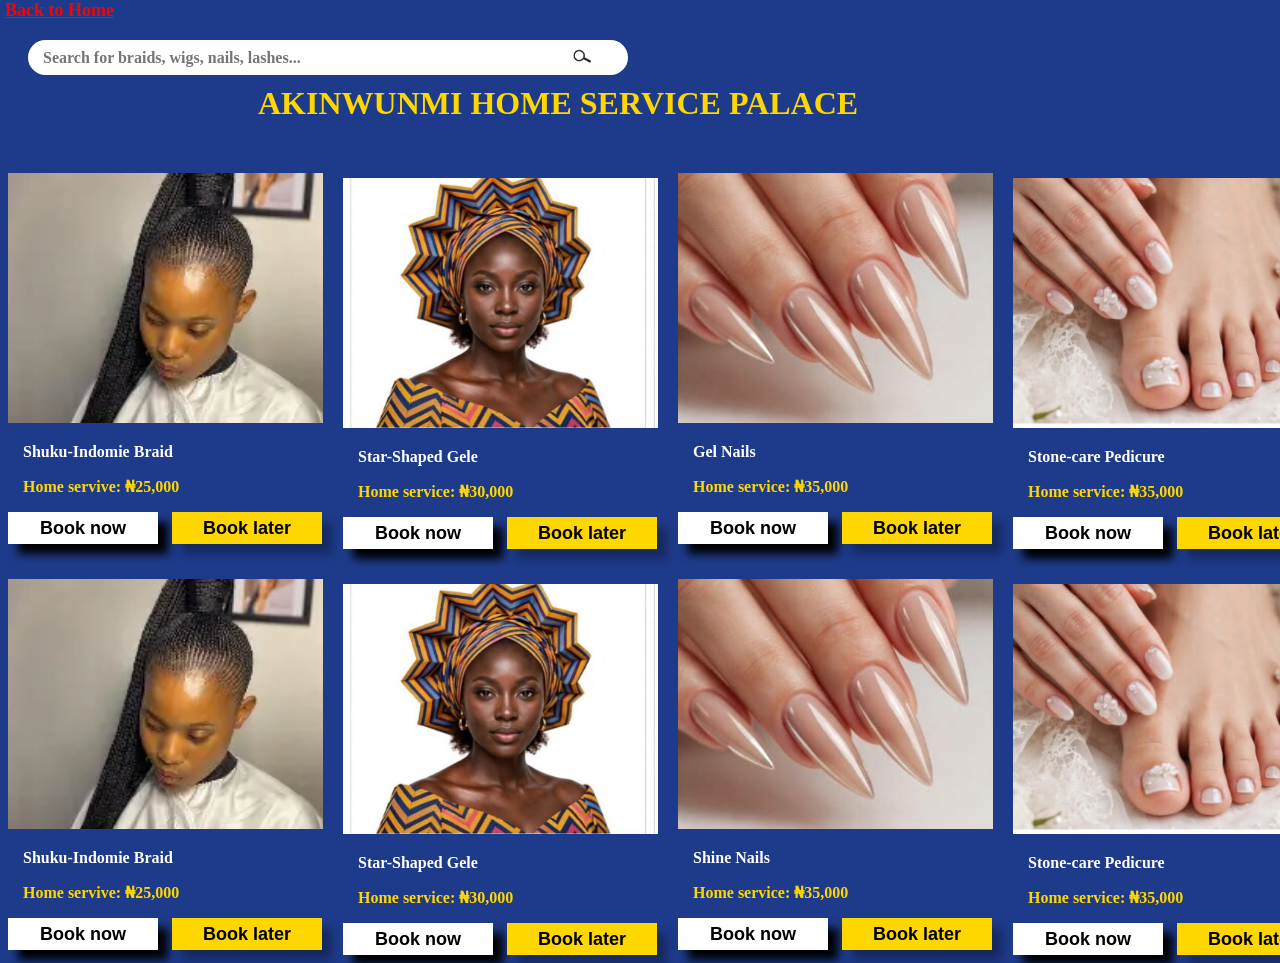
<file: Home Service.html>
<!DOCTYPE html>
<html>
    <head> 
        <title>HOME SERVICE</title>
        <link rel="icon" type="jpeg" href="icon/hairlogo.jpeg">
        <link rel="stylesheet" href="css/home service.css">
        </head>
    <body>
        <div class="dan4">
        <a class="dan4" href="index.html" target="_blank">Back to Home</a>
        </div>
        <div class="sho1">
            <input id="searchBox" class="bb1" type="search"
            placeholder="Search for braids, wigs, nails, lashes..."
            required>
        <button class="bb12">
            <img class="im" src="icon/image.png">
        </button>
        </div> 
        <div class="dv">
        <h1 class="dan1">AKINWUNMI HOME SERVICE PALACE</h1>
        </div>        
        <div class="grid-container">  
        <div class="dv1 service-card1">
            <img class="im2" src="image/hair4.webp">
            <p class="p1">Shuku-Indomie Braid</p>
            <p class="p">Home servive: ₦25,000</p>
           <a href="order and book form.html" target="_blank"><button class="bb2">Book now</button></a>
           <a href="order and book form.html" target="_blank"><button class="bb3">Book later</button></a>
        </div>
        <div class="dv2 service-card1">
            <img class="im2" src="image/danny (25).jpeg">
            <p class="p1">Star-Shaped Gele</p>
            <p class="p">Home service: ₦30,000</p>
           <a href="order and book form.html" target="_blank"><button class="bb2">Book now</button></a>
           <a href="order and book form.html" target="_blank"><button class="bb3">Book later</button></a>
        </div>
        <div class="dv3 service-card1">
            <img class="im2" src="image/danny (45).jpeg">
            <p class="p1">Gel Nails</p>
            <p class="p"> Home service: ₦35,000</p>
           <a href="order and book form.html" target="_blank"><button class="bb2">Book now</button></a>
           <a href="order and book form.html" target="_blank"><button class="bb3">Book later</button></a>
        </div>
        <div class="dv4 service-card1">
            <img class="im2" src="image/danny (40).jpeg">
            <p class="p1">Stone-care Pedicure</p>
            <p class="p">Home service: ₦35,000</p>
           <a href="order and book form.html" target="_blank"><button class="bb2">Book now</button></a>
           <a href="order and book form.html" target="_blank"><button class="bb3">Book later</button></a>
        </div>
        <div class="dv1 service-card1">
            <img class="im2" src="image/hair4.webp">
            <p class="p1">Shuku-Indomie Braid</p>
            <p class="p">Home servive: ₦25,000</p>
           <a href="order and book form.html" target="_blank"><button class="bb2">Book now</button></a>
           <a href="order and book form.html" target="_blank"><button class="bb3">Book later</button></a>
        </div>
        <div class="dv2 service-card1">
            <img class="im2" src="image/danny (25).jpeg">
            <p class="p1">Star-Shaped Gele</p>
            <p class="p">Home service: ₦30,000</p>
           <a href="order and book form.html" target="_blank"><button class="bb2">Book now</button></a>
           <a href="order and book form.html" target="_blank"><button class="bb3">Book later</button></a>
        </div>
        <div class="dv3 service-card1">
            <img class="im2" src="image/danny (45).jpeg">
            <p class="p1">Shine Nails</p>
            <p class="p"> Home service: ₦35,000</p>
           <a href="order and book form.html" target="_blank"><button class="bb2">Book now</button></a>
           <a href="order and book form.html" target="_blank"><button class="bb3">Book later</button></a>
        </div>
        <div class="dv4 service-card1">
            <img class="im2" src="image/danny (40).jpeg">
            <p class="p1">Stone-care Pedicure</p>
            <p class="p">Home service: ₦35,000</p>
           <a href="order and book form.html" target="_blank"><button class="bb2">Book now</button></a>
           <a href="order and book form.html" target="_blank"><button class="bb3">Book later</button></a>
        </div>
        </div>  
        <script>
            const searchBox = document.getElementById('searchBox');
            const cards = document.querySelectorAll('.service-card1');

            searchBox.addEventListener('input', function() {
            const word = searchBox.value.toLowerCase();

            cards.forEach(function(card) {
            const text = card.textContent.toLowerCase();
            if (text.includes(word)) {
            card.style.display = 'block';
            } else {
            card.style.display = 'none';
            }
            });
            });
        </script>
    </body>
</html>
</file>
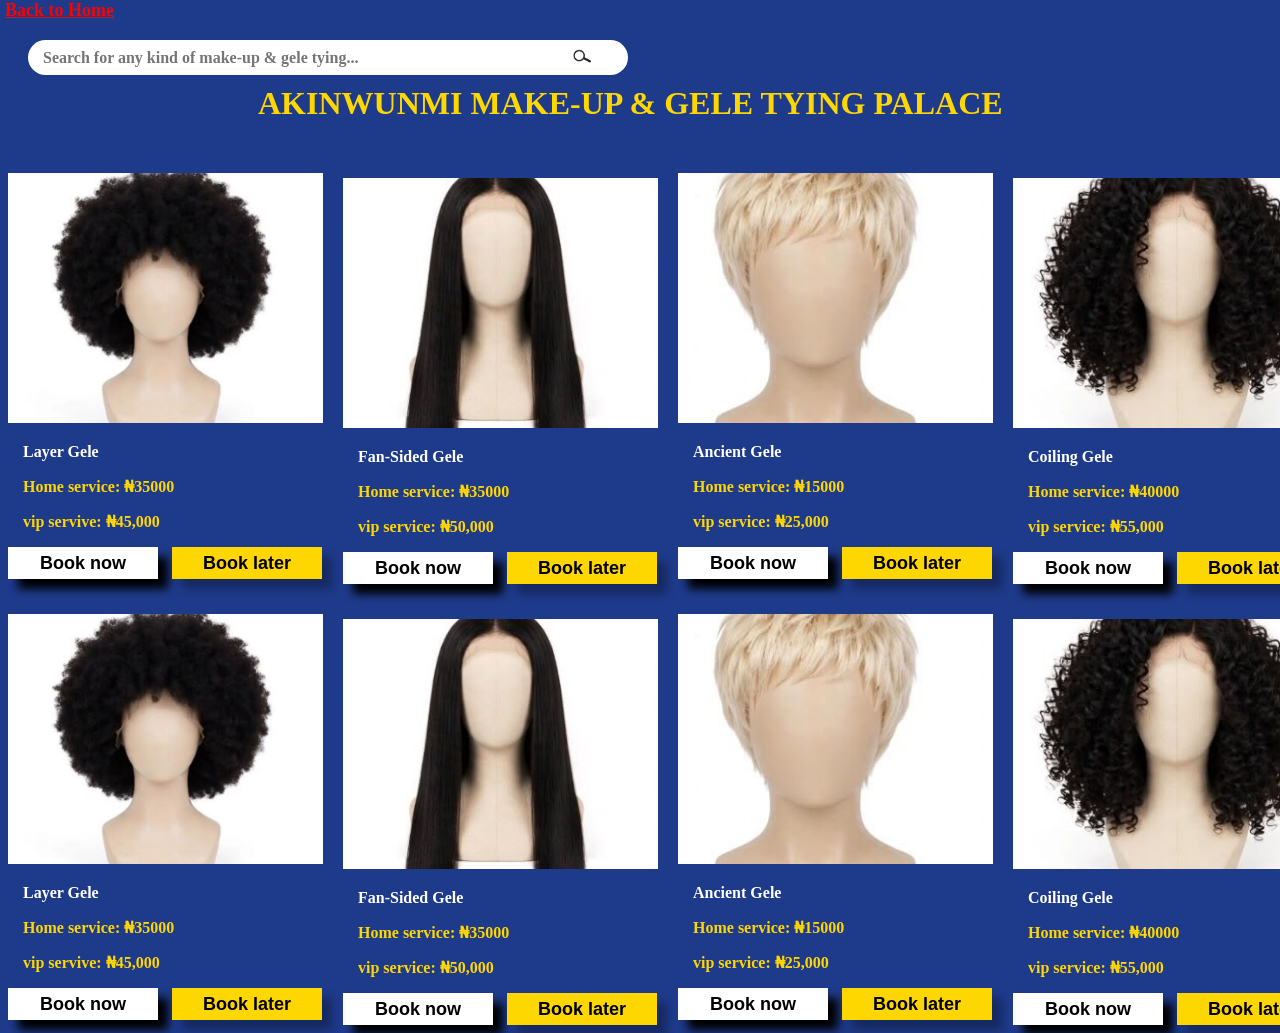
<file: Make-up and Gele tying.html>
<!DOCTYPE html>
<html>
    <head> 
        <title>MAKE-UP & GELE TYING</title>
        <link rel="icon" type="jpeg" href="icon/hairlogo.jpeg">
        <link rel="stylesheet" href="css/makeup.css">
    </head>
    <body>
        <a class="dan4" href="index.html" target="_blank">Back to Home</a>     
        <div class="sho1">
            <input id="searchBox" class="bb1" type="search"
            placeholder="Search for any kind of make-up & gele tying..."
            required>
            <button class="bb12">
                <img class="im" src="icon/image.png">
            </button>
        </div>
        <div class="dv">
        <h1 class="dan1">AKINWUNMI MAKE-UP & GELE TYING PALACE</h1>
        </div>  
        <div class="grid-container">     
        <div class="dv1 service-card1">
            <img class="im2" src="image/danny (4).jpeg">
            <p class="p1">Layer Gele</p>
            <p class="p">Home service: ₦35000</p>
            <p class="p">vip servive: ₦45,000</p>
           <a href="order and book form.html" target="_blank"><button class="bb2">Book now</button></a>
           <a href="order and book form.html" target="_blank"><button class="bb3">Book later</button></a>
        </div>
        <div class="dv2 service-card1">
            <img class="im2" src="image/danny (3).jpeg">
            <p class="p1">Fan-Sided Gele</p>
            <p class="p">Home service: ₦35000</p>
            <p class="p">vip service: ₦50,000</p>
           <a href="order and book form.html" target="_blank"><button class="bb2">Book now</button></a>
           <a href="order and book form.html" target="_blank"><button class="bb3">Book later</button></a>
        </div>
        <div class="dv3 service-card1">
            <img class="im2" src="image/danny (2).jpeg">
            <p class="p1">Ancient Gele</p>
            <p class="p">Home service: ₦15000</p>
            <p class="p">vip service: ₦25,000</p>
           <a href="order and book form.html" target="_blank"><button class="bb2">Book now</button></a>
           <a href="order and book form.html" target="_blank"><button class="bb3">Book later</button></a>
        </div>
        <div class="dv4 service-card1">
            <img class="im2" src="image/danny (5).jpeg">
            <p class="p1">Coiling Gele</p>
            <p class="p">Home service: ₦40000</p>
            <p class="p">vip service: ₦55,000</p>
           <a href="order and book form.html" target="_blank"><button class="bb2">Book now</button></a>
           <a href="order and book form.html" target="_blank"><button class="bb3">Book later</button></a>
        </div>
        <div class="dv1 service-card1">
            <img class="im2" src="image/danny (4).jpeg">
            <p class="p1">Layer Gele</p>
            <p class="p">Home service: ₦35000</p>
            <p class="p">vip servive: ₦45,000</p>
           <a href="order and book form.html" target="_blank"><button class="bb2">Book now</button></a>
           <a href="order and book form.html" target="_blank"><button class="bb3">Book later</button></a>
        </div>
        <div class="dv2 service-card1">
            <img class="im2" src="image/danny (3).jpeg">
            <p class="p1">Fan-Sided Gele</p>
            <p class="p">Home service: ₦35000</p>
            <p class="p">vip service: ₦50,000</p>
           <a href="order and book form.html" target="_blank"><button class="bb2">Book now</button></a>
           <a href="order and book form.html" target="_blank"><button class="bb3">Book later</button></a>
        </div>
        <div class="dv3 service-card1">
            <img class="im2" src="image/danny (2).jpeg">
            <p class="p1">Ancient Gele</p>
            <p class="p">Home service: ₦15000</p>
            <p class="p">vip service: ₦25,000</p>
           <a href="order and book form.html" target="_blank"><button class="bb2">Book now</button></a>
           <a href="order and book form.html" target="_blank"><button class="bb3">Book later</button></a>
        </div>
        <div class="dv4 service-card1">
            <img class="im2" src="image/danny (5).jpeg">
            <p class="p1">Coiling Gele</p>
            <p class="p">Home service: ₦40000</p>
            <p class="p">vip service: ₦55,000</p>
           <a href="order and book form.html" target="_blank"><button class="bb2">Book now</button></a>
           <a href="order and book form.html" target="_blank"><button class="bb3">Book later</button></a>
        </div>
        </div> 
        <script>
            const searchBox = document.getElementById('searchBox');
            const cards = document.querySelectorAll('.service-card1');

            searchBox.addEventListener('input', function() {
            const word = searchBox.value.toLowerCase();

            cards.forEach(function(card) {
            const text = card.textContent.toLowerCase();
            if (text.includes(word)) {
            card.style.display = 'block';
            } else {
            card.style.display = 'none';
            }
            });
            });
        </script>
    </body>
</html>
</file>
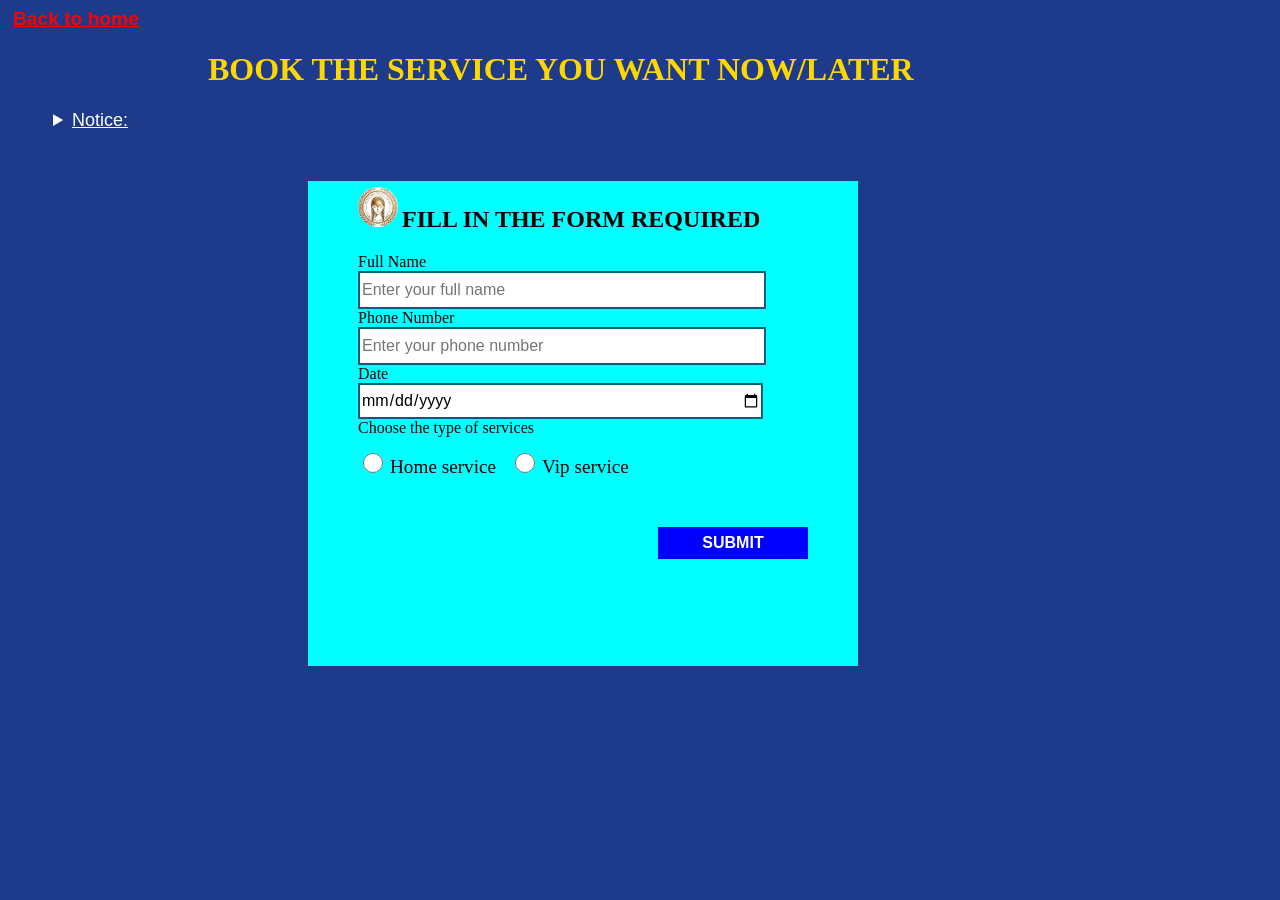
<file: order and book form.html>
<!DOCTYPE html>
<html>
    <head>
        <title>BOOK NOW/LATER</title>
        <link class="" rel="icon" type="jpeg" href="icon/hairlogo.jpeg">
        <link rel="stylesheet" href="css/order and book.css">
    </head>
    <body>
        <a class="aa" href="index.html" target="_blank">Back to home</a>
        <h1 class="h1">BOOK THE SERVICE YOU WANT NOW/LATER</h1>
        <details class="det">
        <summary class="h3">Notice:</summary>
        <div class="div1">
        <h3 class="h">Read Carefully</h3>
        <p class="p">* the date pick is the day the service is going to be rendered</p>
        <p class="p">* We we get back to you as long as we receive your request</p>
        <p class="p">* After receiving your request we will contact you through the <strong class="st">phone number</strong> you fill</p>
        </details>
        </div>
        <div class="div">
            <div>
            <img class="logo" src="icon/hairlogo.jpeg">
            <H2 class="h2">FILL IN THE FORM REQUIRED</H2>
            </div>
            <form id="myForm4" action="https://formsubmit.co/ajax/akinnwunmidaniel2010@gmail.com" method="post">
                <input type="hidden" name="_captcha" value="false">
                <input type="hidden" name="_template" value="table">
                <input type="hidden" name="_subject" value="New Booking from Beauty Palace Website!">

                <label class="lab1">Full Name</label>
                <input class="in1" type="text" name="Full Name" inputmode="text" placeholder="Enter your full name" required>

                <label class="lab2">Phone Number</label>
                <input class="in1" type="tel" name="Phone Number" maxlength="11" inputmode="numeric" pattern="[0-9]{11}" title="phone number must be 11 digit" placeholder="Enter your phone number" required>

                <label class="lab3">Date</label>
                <input class="in1" type="date" name="Date" required>

                <label class="lab4">Choose the type of services</label>
                <div class="dvi">
                    <input class="in2" type="radio" name="service" value="Home service" id="home" required>
                    <p class="pp1">Home service</p>

                    <input class="in3" type="radio" name="service" value="Vip service" id="vip" required>
                    <p class="pp2">Vip service</p>
                </div>

                <div id="addressBox" style="display:none; margin-top:10px;">
                    <label>Home Address</label><br>
                    <input class="in1" type="text" name="Home Address" id="address" placeholder="Enter your home address">
                </div>

                <button class="but" type="submit">SUBMIT</button>
            </form>
        </div>
        <script>
           document.getElementById("myForm4").addEventListener("submit", function(e) {
                e.preventDefault();

                const form = this; // save form here
                const formData = new FormData(form);

                fetch(form.action, {
                    method: "POST",
                    body: formData,
                    headers: { 'Accept': 'application/json' }
                }).then(() => {
                    alert("Thanks, Your booking service have been submitted, we will get to you as soon as possible!");
                    form.reset();
                }).catch(() => {
                    alert("Network error, try again!");
                });
            });
            const homeRadio = document.getElementById('home');
            const vipRadio = document.getElementById('vip');
            const addressBox = document.getElementById('addressBox');
            const addressInput = document.getElementById('address');

            homeRadio.addEventListener('change', function() {
            if (homeRadio.checked) {
            addressBox.style.display = 'block';
            addressInput.required = true;
            }
            });

            vipRadio.addEventListener('change', function() {
            if (vipRadio.checked) {
            addressBox.style.display = 'none';
            addressInput.required = false;
            addressInput.value = '';
            }
            });
        </script>
    </body>
</html>
</file>
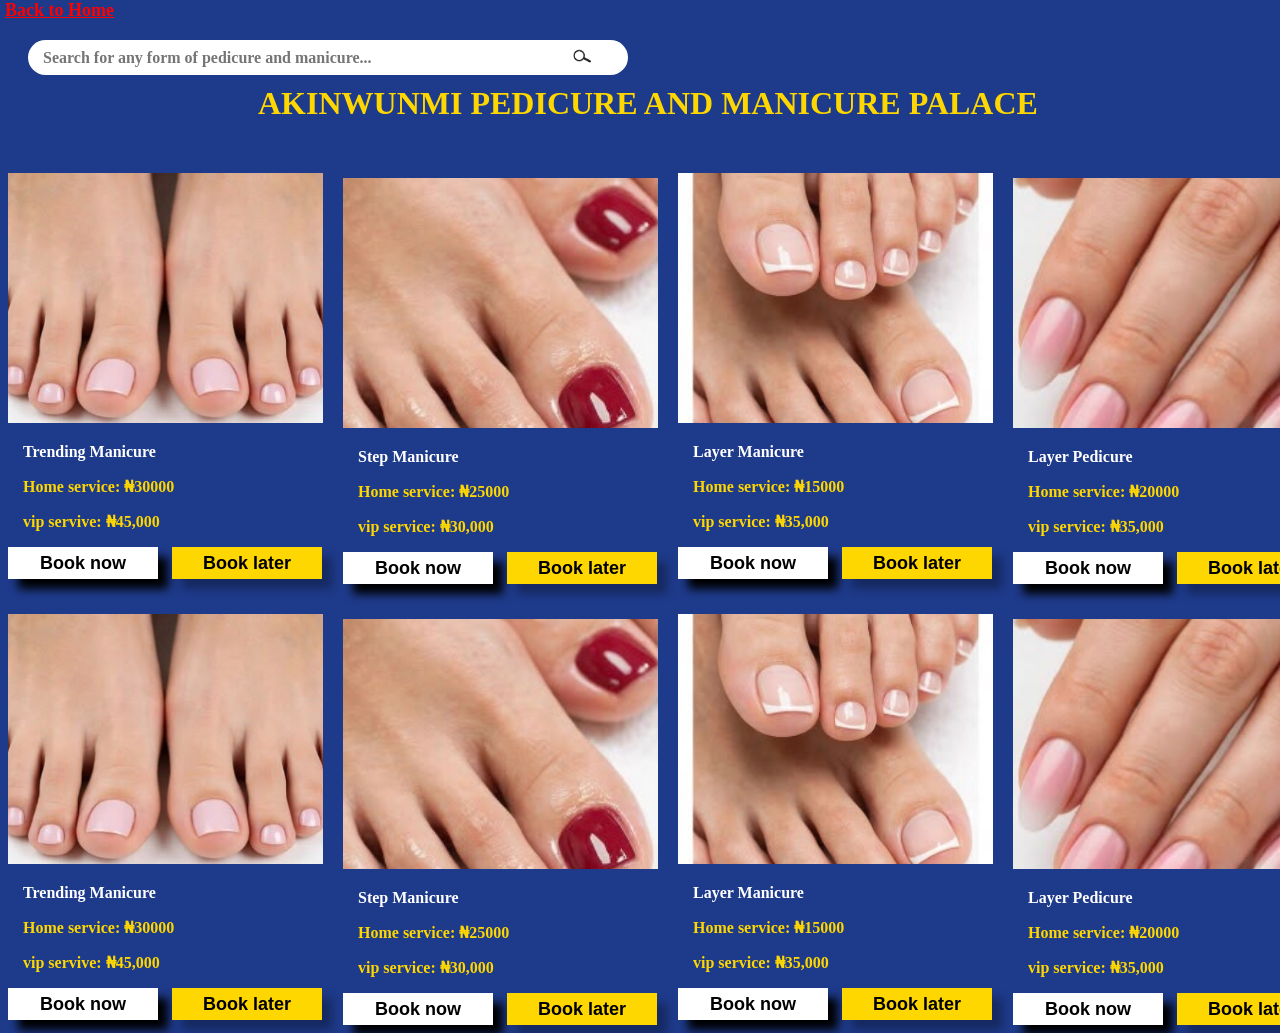
<file: Pedicure and Manicure.html>
<!DOCTYPE html>
<html>
    <head> 
        <title>PEDICURE AND MANICURE</title>
        <link rel="icon" type="jpeg" href="icon/hairlogo.jpeg">
        <link rel="stylesheet" href="css/pedicure.css">
    </head>
    <body>
        <a class="dan4" href="index.html" target="_blank">Back to Home</a>     
        <div class="sho1">
            <input id="searchBox" class="bb1" type="search"
       placeholder="Search for any form of pedicure and manicure..."
       required>
        <button class="bb12">
            <img class="im" src="icon/image.png">
        </button>
        </div>  
        <div class="dv">
        <h1 class="dan1">AKINWUNMI PEDICURE AND MANICURE PALACE</h1>
        </div>
        <div class="grid-container">     
        <div class="dv1 service-card1">
            <img class="im2" src="image/danny (56).jpeg">
            <p class="p1">Trending Manicure</p>
            <p class="p">Home service: ₦30000</p>
            <p class="p">vip servive: ₦45,000</p>
           <a href="order and book form.html" target="_blank"><button class="bb2">Book now</button></a>
           <a href="order and book form.html" target="_blank"><button class="bb3">Book later</button></a>
        </div>
        <div class="dv2 service-card1">
            <img class="im2" src="image/danny (55).jpeg">
            <p class="p1">Step Manicure</p>
            <p class="p">Home service: ₦25000</p>
            <p class="p">vip service: ₦30,000</p>
           <a href="order and book form.html" target="_blank"><button class="bb2">Book now</button></a>
           <a href="order and book form.html" target="_blank"><button class="bb3">Book later</button></a>
        </div>
        <div class="dv3 service-card1">
            <img class="im2" src="image/danny (54).jpeg">
            <p class="p1">Layer Manicure</p>
            <p class="p">Home service: ₦15000</p>
            <p class="p">vip service: ₦35,000</p>
           <a href="order and book form.html" target="_blank"><button class="bb2">Book now</button></a>
           <a href="order and book form.html" target="_blank"><button class="bb3">Book later</button></a>
        </div>
        <div class="dv4 service-card1">
            <img class="im2" src="image/danny (53).jpeg">
            <p class="p1">Layer Pedicure</p>
            <p class="p">Home service: ₦20000</p>
            <p class="p">vip service: ₦35,000</p>
           <a href="order and book form.html" target="_blank"><button class="bb2">Book now</button></a>
           <a href="order and book form.html" target="_blank"><button class="bb3">Book later</button></a>
        </div>
        <div class="dv1 service-card1">
            <img class="im2" src="image/danny (56).jpeg">
            <p class="p1">Trending Manicure</p>
            <p class="p">Home service: ₦30000</p>
            <p class="p">vip servive: ₦45,000</p>
           <a href="order and book form.html" target="_blank"><button class="bb2">Book now</button></a>
           <a href="order and book form.html" target="_blank"><button class="bb3">Book later</button></a>
        </div>
        <div class="dv2 service-card1">
            <img class="im2" src="image/danny (55).jpeg">
            <p class="p1">Step Manicure</p>
            <p class="p">Home service: ₦25000</p>
            <p class="p">vip service: ₦30,000</p>
           <a href="order and book form.html" target="_blank"><button class="bb2">Book now</button></a>
           <a href="order and book form.html" target="_blank"><button class="bb3">Book later</button></a>
        </div>
        <div class="dv3 service-card1">
            <img class="im2" src="image/danny (54).jpeg">
            <p class="p1">Layer Manicure</p>
            <p class="p">Home service: ₦15000</p>
            <p class="p">vip service: ₦35,000</p>
           <a href="order and book form.html" target="_blank"><button class="bb2">Book now</button></a>
           <a href="order and book form.html" target="_blank"><button class="bb3">Book later</button></a>
        </div>
        <div class="dv4 service-card1">
            <img class="im2" src="image/danny (53).jpeg">
            <p class="p1">Layer Pedicure</p>
            <p class="p">Home service: ₦20000</p>
            <p class="p">vip service: ₦35,000</p>
           <a href="order and book form.html" target="_blank"><button class="bb2">Book now</button></a>
           <a href="order and book form.html" target="_blank"><button class="bb3">Book later</button></a>
        </div>
        </div>
        <script>
            const searchBox = document.getElementById('searchBox');
            const cards = document.querySelectorAll('.service-card1');

            searchBox.addEventListener('input', function() {
            const word = searchBox.value.toLowerCase();

            cards.forEach(function(card) {
            const text = card.textContent.toLowerCase();
            if (text.includes(word)) {
            card.style.display = 'block';
            } else {
            card.style.display = 'none';
            }
            });
            });
        </script>
    </body>
</html>
</file>
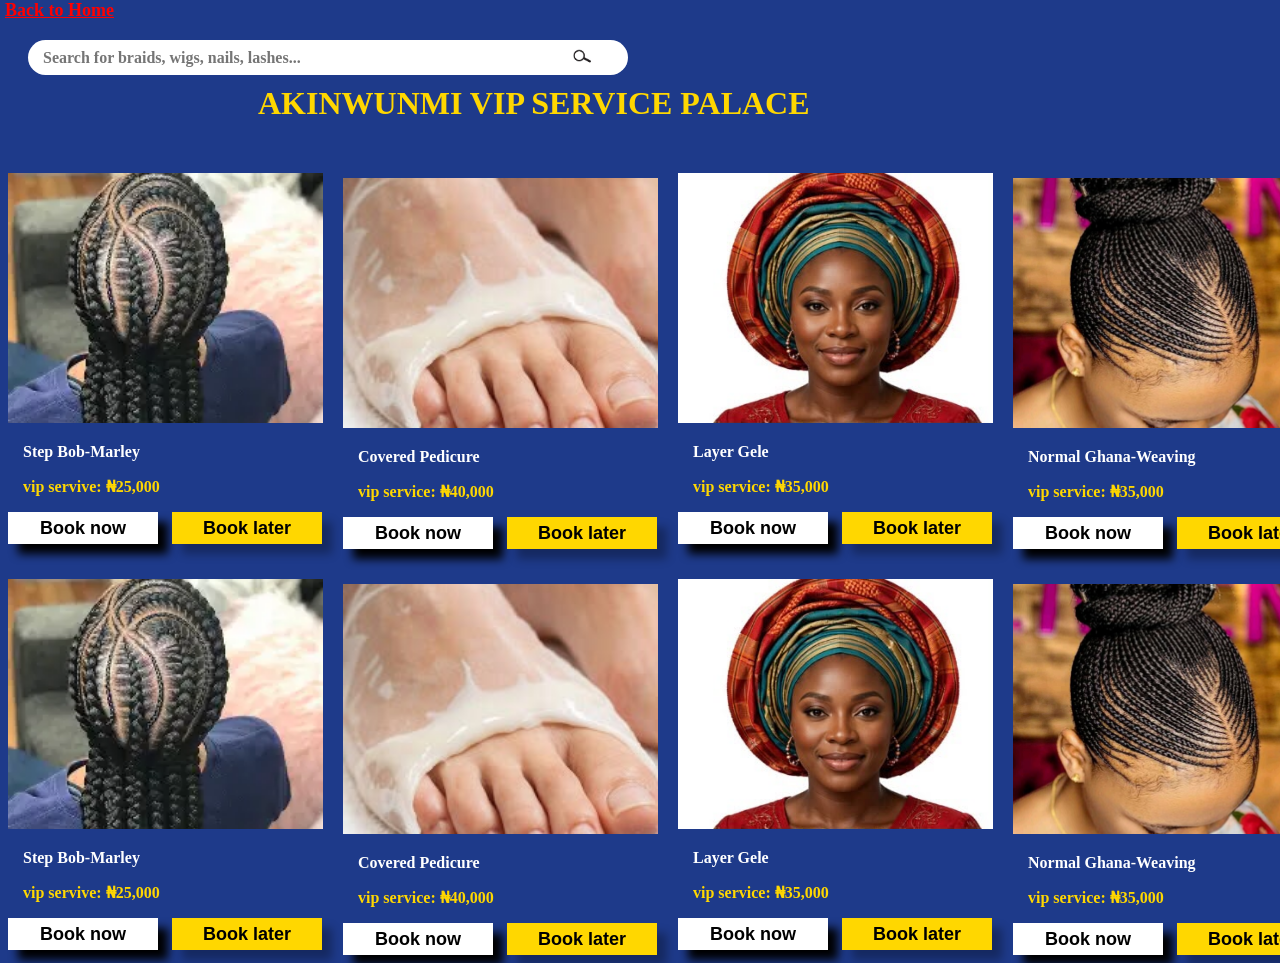
<file: Vip services.html>
<!DOCTYPE html>
<html>
    <head> 
        <title>VIP SERVICE</title>
        <link rel="icon" type="jpeg" href="icon/hairlogo.jpeg">
        <link rel="stylesheet" href="css/vip service.css">
    </head>
    <body>
        <a class="dan4" href="index.html" target="_blank">Back to Home</a>     
        <div class="sho1">
            <input id="serachBox" class="bb1" type="search"
            placeholder="Search for braids, wigs, nails, lashes..."
            required>
            <button class="bb12">
                <img class="im" src="icon/image.png">
            </button>
        </div>  
        <div class="dv">
        <h1 class="dan1">AKINWUNMI VIP SERVICE PALACE</h1>
        </div> 
        <div class="grid-container">     
        <div class="dv1 service-card1">
            <img class="im2" src="image/hair8.webp">
            <p class="p1">Step Bob-Marley</p>
            <p class="p">vip servive: ₦25,000</p>
           <a href="order and book form.html" target="_blank"><button class="bb2">Book now</button></a>
           <a href="order and book form.html" target="_blank"><button class="bb3">Book later</button></a>
        </div>
        <div class="dv2 service-card1">
            <img class="im2" src="image/danny (52).jpeg">
            <p class="p1">Covered Pedicure</p>
            <p class="p">vip service: ₦40,000</p>
           <a href="order and book form.html" target="_blank"><button class="bb2">Book now</button></a>
           <a href="order and book form.html" target="_blank"><button class="bb3">Book later</button></a>
        </div>
        <div class="dv3 service-card1">
            <img class="im2" src="image/danny (35).jpeg">
            <p class="p1">Layer Gele</p>
            <p class="p">vip service: ₦35,000</p>
           <a href="order and book form.html" target="_blank"><button class="bb2">Book now</button></a>
           <a href="order and book form.html" target="_blank"><button class="bb3">Book later</button></a>
        </div>
        <div class="dv4 service-card1">
            <img class="im2" src="image/hair12.jpg">
            <p class="p1">Normal Ghana-Weaving</p>
            <p class="p">vip service: ₦35,000</p>
           <a href="order and book form.html" target="_blank"><button class="bb2">Book now</button></a>
           <a href="order and book form.html" target="_blank"><button class="bb3">Book later</button></a>
        </div>
        <div class="dv1 service-card1">
            <img class="im2" src="image/hair8.webp">
            <p class="p1">Step Bob-Marley</p>
            <p class="p">vip servive: ₦25,000</p>
           <a href="order and book form.html" target="_blank"><button class="bb2">Book now</button></a>
           <a href="order and book form.html" target="_blank"><button class="bb3">Book later</button></a>
        </div>
        <div class="dv2 service-card1">
            <img class="im2" src="image/danny (52).jpeg">
            <p class="p1">Covered Pedicure</p>
            <p class="p">vip service: ₦40,000</p>
           <a href="order and book form.html" target="_blank"><button class="bb2">Book now</button></a>
           <a href="order and book form.html" target="_blank"><button class="bb3">Book later</button></a>
        </div>
        <div class="dv3 service-card1">
            <img class="im2" src="image/danny (35).jpeg">
            <p class="p1">Layer Gele</p>
            <p class="p">vip service: ₦35,000</p>
           <a href="order and book form.html" target="_blank"><button class="bb2">Book now</button></a>
           <a href="order and book form.html" target="_blank"><button class="bb3">Book later</button></a>
        </div>
        <div class="dv4 service-card1">
            <img class="im2" src="image/hair12.jpg">
            <p class="p1">Normal Ghana-Weaving</p>
            <p class="p">vip service: ₦35,000</p>
           <a href="order and book form.html" target="_blank"><button class="bb2">Book now</button></a>
           <a href="order and book form.html" target="_blank"><button class="bb3">Book later</button></a>
        </div>
        </div>
        <script>
            const searchBox = document.getElementById('searchBox');
            const cards = document.querySelectorAll('.service-card1');

            searchBox.addEventListener('input', function() {
            const word = searchBox.value.toLowerCase();

            cards.forEach(function(card) {
            const text = card.textContent.toLowerCase();
            if (text.includes(word)) {
            card.style.display = 'block';
            } else {
            card.style.display = 'none';
            }
            });
            });
        </script>
    </body>
</html>
</file>
<file: css/index.css>
body{
                background-color: rgb(30, 58, 138);
                padding-top: 50px;
            }
            .dan1{
                font-family: 'Times New Roman', Times, serif;
                margin-left: 350px;
                display: inline-block;
                color: gold;
            }
            .dan2{
                color: white;
                font-family: Arial, Helvetica, sans-serif;
                font-size: larger;
                font-weight: bold;
                margin-left: 550px;
            }
            .dan3:active{
                opacity: 0.20;
            }
            .dan4{
                color: white;
                background-color: black;
                font-family: 'Times New Roman', Times, serif;
                font-size: large;
                font-weight: 100;
                width: 150px;
                height: 32px;
                margin-left: 50px;
                border: none;
                cursor: pointer;
            }
            .aa1{
                color: rgb(255 255 255 );
                font-size: medium;
                font-weight: bold;
                font-family: 'Times New Roman', Times, serif;
                display: block;
                margin-left: 20px;
                margin-top: 40px;
                text-decoration: none;
                cursor: pointer;
            }
            .aa1:active{
                opacity: 0.20;
            } 
            .aa2{
                color: rgb(255 255 255 );
                font-size: medium;
                font-weight: bold;
                font-family: 'Times New Roman', Times, serif;
                font-display: optional;
                margin-left: 20px;
                margin-top: 50px;
                text-decoration: none;
                cursor: pointer;
            }
            .aa2:active{
                opacity: 0.20;
            }
            .aa2:hover{
                color: rgb(255 215 0);
                text-decoration: underline;
            }
            .aa1:hover{
                color: rgb(255 215 0);
                text-decoration: underline;
            }
            .dan5{
                color: white;
                background-color: black;
                font-family: 'Times New Roman', Times, serif;
                font-size: large;
                font-weight: 100;
                width: 200px;
                height: 32px;
                margin-left: 50px;
                border: none;
                cursor: pointer;
            }
            .dan5:active{
                opacity: 0.20;
            }
            .im1{
                width: 100%;
                height: 250px;
                margin-top: 20px;
                object-fit: cover;
            }
            .im2{
                width: 315px;
                height: 250px;
                margin-top: 20px;
                object-fit: cover;
            }
            .vid{
                width: 630px;
                height: 450px;
                margin-top: 20px;
                object-fit: cover;
            }
            .im3{
                width: 310px;
                height: 250px;
                margin-top: 20px;
            }
            .im4{
                margin-top: 20px;
                height: 250px;
                width: 325px;
            }
            .bb1{
                color: black;
                height: 35px;
                width: 750px;
                font-size: medium;
                font-family: 'Times New Roman', Times, Serif;
                border-radius: 15px;
                background-color: white;
                width: 100%;
                padding: 12px 50px 12px 15px;
                border-radius: 20px;
                border: none;
                display: block;
                margin-top: 25px;
                font-weight: bold;
                position: relative;
            }
            .sho1{
                position: fixed;
                top: 0;
                width: 80%;
                max-width: 600px;
            }

            .im{
                width: 22px;
                height: 22px;
            }
            .bb12{
                display: flex;
                margin-left: 0px;
                position: absolute;
                right: 15px;
                top: 42px;
                transform: translateY(-50%);
                background-color: white;
                border: none;
                padding: 4px 8px;
                cursor: pointer;
                align-items: center;
                display: block;    
            }
            .bb2{
                color: black;
                background-color: white;
                font-family: Arial, Helvetica, sans-serif;
                font-weight: bold;
                font-size: large;
                height: 32px;
                width: 150px;
                box-shadow: 10px 10px 10px black;
                cursor: pointer;
                border: none;
                transition: opacity 1s;
            }
            .bb2:hover{
                color: white;
                background-color: black;
            }
            .bb2:active{
                opacity: 0.20;
            }
            .bb3{
                color: black;
                background-color: gold;
                font-family: Arial, Helvetica, sans-serif;
                font-weight: bold;
                font-size: large;
                height: 32px;
                width: 150px;
                box-shadow: 10px 10px 10px rgba(0, 0, 0, 0.3);
                cursor: pointer;
                border: none;
                margin-left: 10px;
                
            }
            .bb3:hover{
                color: white;
            }
            .bb3:active{
                opacity: 0.20;
            }
            .sum{
                color: rgb(255 215 0);
                font-weight: bold;
                font-size: large;
                font-family: Arial, Helvetica, sans-serif;
                margin-left: 100px;
            }
            .pp{
                color: rgb(230 230 230 );
                font-family: 'Times New Roman', Times, serif;
                font-size: medium;
                font-weight: bold;
                margin-left: 130px;
            }
            .pp1{
                color: white;
                font-family: Arial, Helvetica, sans-serif;
                margin-left: 150px;
            }
            .st{
                color: red;
                font-weight: bolder;
                font-size: medium;
            }
            .dd{
                color: red;
                margin-left: 5px;
            }
            .dd:active{
                opacity: 0.20;
            } 
            .p1{
                color: white;
                font-family: 'Times New Roman', Times, serif;
                font-size: medium;
                font-weight: bold;
                margin-left: 15px;
            }
            .p{
                color: rgb(255 215 0);
                font-family: 'Times New Roman', Times, serif;
                font-size: medium;
                font-weight: bold;
                margin-left: 15px;
            }
            .logo{
                width: 80px;
                height: 80px;
                border-radius: 200px;
                display: inline-block;
            }
            .gal{
                display: block;
                color: rgb(255 255 255 );
                margin-top: 40px;
                font-size: medium;
                font-weight: bold;
                font-family: 'Times New Roman', Times, serif;
                transition: opacity 2s;
                margin-left: 20px;
                text-decoration: none;
            }
            .gal:hover{
                 color: rgb(255 215 0);
                 text-decoration-line: underline;
            }
            .gal:active{
                opacity: 0.50;
            }
            .side{ 
               display: inline-block;
               position: fixed;
               top: 90px;
               bottom: 0;
               left: 0;
            }
            .grid-container{
                display: grid;
                grid-template-columns: 1fr 1fr 1fr 1fr;
                column-gap: 20px;
                margin-left: 200px;
                row-gap: 20px;
            }
            @media(max-width: 1000px){
                .grid-container{
                    display: grid;
                    grid-template-columns: 1fr 1fr;
                    column-gap: 20px;
                }
            }
            .grid-container1{
                display: grid;
                grid-template-columns: 1fr 1fr;
                column-gap: 20px;
                margin-left: 200px;
                row-gap: 20px;
            }
            @media(max-width: 1000px){
                .grid-container1{
                    display: grid;
                    grid-template-columns: 1fr;
                    column-gap: 20px;
                }
            }
            .div1{
                margin-left: 100px;
            }
            .bottom-bar{
                position: fixed;
                bottom: 0;
                right: 0;
                left: 0;
                background-color: gold;
                height: 60px;
                padding-top: 10px;
                transition: transform 0.3s ease-in-out(grey text);
                
            }
            .bottom-bar.hide-bar{
                transform: translateY(100%);
            }
            .con{
                width: 40px;
                height: 40px;
                border-radius: 25px;
            }
            .ul{
                display: inline-block;
                position: absolute;
                right: 230px;
            }
            .ul1{
                display: inline-block;
                position: absolute;
                right: 130px;
            }
            .ul2{
                display: inline-block;
                position: absolute;
                right: 30px;
            }
            .do{
                margin-left: 20px;
                display: inline-block;
                position: absolute;
            }
            .ddd{
                color: red;
                font-size: large;
                font-weight: bold;
            }
</file>
<file: css/eye lashes.css>
body{
                background-color: rgb(30, 58, 138);
            }
            .dan1{
                font-family: 'Times New Roman', Times, serif;
                margin-left: 250px;
                display: inline-block;
                color: gold;
                margin-top: 70px;
            }
            .im2{
                width: 315px;
                height: 250px;
                margin-top: 20px;
                object-fit: cover;
            }
            .dv1{
                display: inline-block;
                cursor: pointer;
                
                margin-top: 10px;
            }
            .dv2{
                display: inline-block;
                cursor: pointer;

                margin-top: 15px;
            }
            .dv3{
                display: inline-block;
                cursor: pointer;            
                margin-top: 10px;
            }
            .dv4{
                display: inline-block;
                cursor: pointer;
                margin-top: 15px;
            }
            .bb1{
                color: black;
                height: 35px;
                width: 750px;
                font-size: medium;
                font-family: 'Times New Roman', Times, serif;
                border-radius: 15px;
                margin-left: 20px;
                background-color: white;
                width: 100%;
                padding: 12px 50px 12px 15px;
                border-radius: 20px;
                border: none;
                display: block;
                margin-top: 25px;
                font-weight: bold;
                position: absolute;
            }
            .sho1{
                position: fixed;
                width: 80%;
                max-width: 600px;
            }

            .im{
                width: 22px;
                height: 22px;
            }
            .bb12{
                display: flex;
                margin-left: 0px;
                position: relative;
                left: 555px;
                top: 43px;
                transform: translateY(-50%);
                background-color: white;
                border: none;
                padding: 4px 8px;
                cursor: pointer;
                align-items: center;
                display: block;    
            }
            .bb2{
                color: black;
                background-color: white;
                font-family: Arial, Helvetica, sans-serif;
                font-weight: bold;
                font-size: large;
                height: 32px;
                width: 150px;
                box-shadow: 10px 10px 10px black;
                cursor: pointer;
                border: none;
                transition: opacity 1s;
            }
            .bb2:hover{
                color: white;
                background-color: black;
            }
            .bb2:active{
                opacity: 0.20;
            }
            .bb3{
                color: black;
                background-color: gold;
                font-family: Arial, Helvetica, sans-serif;
                font-weight: bold;
                font-size: large;
                height: 32px;
                width: 150px;
                box-shadow: 10px 10px 10px rgba(0, 0, 0, 0.3);
                cursor: pointer;
                border: none;
                margin-left: 10px;
                
            }
            .bb3:hover{
                color: white;
            }
            .bb3:active{
                opacity: 0.20;
            }
            .p1{
                color: white;
                font-family: 'Times New Roman', Times, serif;
                font-size: medium;
                font-weight: bold;
                margin-left: 15px;
            }
            .p{
                color: rgb(255 215 0);
                font-family: 'Times New Roman', Times, serif;
                font-size: medium;
                font-weight: bold;
                margin-left: 15px;
            }
            .dan4{
                color: red;
                position: fixed;
                left: 0;
                top: 0;
                font-size: large;
                font-weight: bold;
                margin-left: 5px;
                text-decoration: underline;
                background-color: rgb(30, 58, 138);
            }
            .dan4:hover{
                color: gold;
                text-decoration: none;
            }
            .dan4:active{
                opacity: 0.20;
            }
            .dv{
                margin-top: 15px;
            }
            .grid-container{
                display: grid;
                grid-template-columns: 1fr 1fr 1fr 1fr;
                column-gap: 20px;
            }  
            @media(max-width: 1000px){
                .grid-container{
                display: grid;
                grid-template-columns: 1fr 1fr 1fr;
                column-gap: 20px;
                margin-left: 40px;
            }  
            }
</file>
<file: css/frontal.css>
body{
                background-color: rgb(30, 58, 138);
            }
            .dan1{
                font-family: 'Times New Roman', Times, serif;
                margin-left: 250px;
                display: inline-block;
                color: gold;
                margin-top: 70px;
            }
            .im2{
                width: 315px;
                height: 250px;
                margin-top: 20px;
                object-fit: cover;
            }
            .dv1{
                display: inline-block;
                cursor: pointer;
                
                margin-top: 10px;
            }
            .dv2{
                display: inline-block;
                cursor: pointer;

                margin-top: 15px;
            }
            .dv3{
                display: inline-block;
                cursor: pointer;            
                margin-top: 10px;
            }
            .dv4{
                display: inline-block;
                cursor: pointer;
                margin-top: 15px;
            }
            .bb1{
                color: black;
                height: 35px;
                width: 750px;
                font-size: medium;
                font-family: 'Times New Roman', Times, serif;
                border-radius: 15px;
                margin-left: 20px;
                background-color: white;
                width: 100%;
                padding: 12px 50px 12px 15px;
                border-radius: 20px;
                border: none;
                display: block;
                margin-top: 25px;
                font-weight: bold;
                position: absolute;
            }
            .sho1{
                position: fixed;
                width: 80%;
                max-width: 600px;
            }

            .im{
                width: 22px;
                height: 22px;
            }
            .bb12{
                display: flex;
                margin-left: 0px;
                position: relative;
                left: 555px;
                top: 43px;
                transform: translateY(-50%);
                background-color: white;
                border: none;
                padding: 4px 8px;
                cursor: pointer;
                align-items: center;
                display: block;    
            }
            .bb2{
                color: black;
                background-color: white;
                font-family: Arial, Helvetica, sans-serif;
                font-weight: bold;
                font-size: large;
                height: 32px;
                width: 150px;
                box-shadow: 10px 10px 10px black;
                cursor: pointer;
                border: none;
                transition: opacity 1s;
            }
            .bb2:hover{
                color: white;
                background-color: black;
            }
            .bb2:active{
                opacity: 0.20;
            }
            .bb3{
                color: black;
                background-color: gold;
                font-family: Arial, Helvetica, sans-serif;
                font-weight: bold;
                font-size: large;
                height: 32px;
                width: 150px;
                box-shadow: 10px 10px 10px rgba(0, 0, 0, 0.3);
                cursor: pointer;
                border: none;
                margin-left: 10px;
                
            }
            .bb3:hover{
                color: white;
            }
            .bb3:active{
                opacity: 0.20;
            }
            .p1{
                color: white;
                font-family: 'Times New Roman', Times, serif;
                font-size: medium;
                font-weight: bold;
                margin-left: 15px;
            }
            .p{
                color: rgb(255 215 0);
                font-family: 'Times New Roman', Times, serif;
                font-size: medium;
                font-weight: bold;
                margin-left: 15px;
            }
            .dan4{
                color: red;
                position: fixed;
                left: 0;
                top: 0;
                font-size: large;
                font-weight: bold;
                margin-left: 5px;
                text-decoration: underline;
                background-color: rgb(30, 58, 138);
            }
            .dan4:hover{
                color: gold;
                text-decoration: none;
            }
            .dan4:active{
                opacity: 0.20;
            }
            .dv{
                margin-top: 15px;
            }
            .grid-container{
                display: grid;
                grid-template-columns: 1fr 1fr 1fr 1fr;
                column-gap: 20px;
            }  
            @media(max-width: 1000px){
                .grid-container{
                display: grid;
                grid-template-columns: 1fr 1fr 1fr;
                column-gap: 20px;
                margin-left: 40px;
            }  
            }
</file>
<file: css/galary.css>
body{
                background-color: rgb(30, 58, 138);
            }
            .dan1{
                font-family: 'Times New Roman', Times, serif;
                margin-left: 250px;
                display: inline-block;
                color: gold;
                margin-top: 70px;
            }
            .im2{
                width: 315px;
                height: 250px;
                margin-top: 20px;
                object-fit: cover;
            }
            .dv1{
                display: inline-block;
                cursor: pointer;
                
                margin-top: 10px;
            }
            .dv2{
                display: inline-block;
                cursor: pointer;

                margin-top: 15px;
            }
            .dv3{
                display: inline-block;
                cursor: pointer;            
                margin-top: 10px;
            }
            .dv4{
                display: inline-block;
                cursor: pointer;
                margin-top: 15px;
            }
            .bb1{
                color: black;
                height: 35px;
                width: 750px;
                font-size: medium;
                font-family: 'Times New Roman', Times, serif;
                border-radius: 15px;
                margin-left: 20px;
                background-color: white;
                width: 100%;
                padding: 12px 50px 12px 15px;
                border-radius: 20px;
                border: none;
                display: block;
                margin-top: 25px;
                font-weight: bold;
                position: absolute;
            }
            .sho1{
                position: fixed;
                width: 80%;
                max-width: 600px;
            }

            .im{
                width: 22px;
                height: 22px;
            }
            .bb12{
                display: flex;
                margin-left: 0px;
                position: relative;
                left: 555px;
                top: 43px;
                transform: translateY(-50%);
                background-color: white;
                border: none;
                padding: 4px 8px;
                cursor: pointer;
                align-items: center;
                display: block;    
            }
            .bb2{
                color: black;
                background-color: white;
                font-family: Arial, Helvetica, sans-serif;
                font-weight: bold;
                font-size: large;
                height: 32px;
                width: 150px;
                box-shadow: 10px 10px 10px black;
                cursor: pointer;
                border: none;
                transition: opacity 1s;
            }
            .bb2:hover{
                color: white;
                background-color: black;
            }
            .bb2:active{
                opacity: 0.20;
            }
            .bb3{
                color: black;
                background-color: gold;
                font-family: Arial, Helvetica, sans-serif;
                font-weight: bold;
                font-size: large;
                height: 32px;
                width: 150px;
                box-shadow: 10px 10px 10px rgba(0, 0, 0, 0.3);
                cursor: pointer;
                border: none;
                margin-left: 10px;
                
            }
            .bb3:hover{
                color: white;
            }
            .bb3:active{
                opacity: 0.20;
            }
            .p1{
                color: white;
                font-family: 'Times New Roman', Times, serif;
                font-size: medium;
                font-weight: bold;
                margin-left: 15px;
            }
            .p{
                color: rgb(255 215 0);
                font-family: 'Times New Roman', Times, serif;
                font-size: medium;
                font-weight: bold;
                margin-left: 15px;
            }
            .dan4{
                color: red;
                position: fixed;
                left: 0;
                top: 0;
                font-size: large;
                font-weight: bold;
                margin-left: 5px;
                text-decoration: underline;
                background-color: rgb(30, 58, 138);
            }
            .dan4:hover{
                color: gold;
                text-decoration: none;
            }
            .dan4:active{
                opacity: 0.20;
            }
            .dv{
                margin-top: 15px;
            }
            .grid-container{
                display: grid;
                grid-template-columns: 1fr 1fr 1fr 1fr;
                column-gap: 20px;
            }  
            @media(max-width: 1000px){
                .grid-container{
                display: grid;
                grid-template-columns: 1fr 1fr 1fr;
                column-gap: 20px;
                margin-left: 40px;
            }  
            }
            .color{
                color: white;
            }
</file>
<file: css/home service.css>
body{
                background-color: rgb(30, 58, 138);
            }
            .dan1{
                font-family: 'Times New Roman', Times, serif;
                margin-left: 250px;
                display: inline-block;
                color: gold;
                margin-top: 70px;
            }
            .im2{
                width: 315px;
                height: 250px;
                margin-top: 20px;
                object-fit: cover;
            }
            .dv1{
                display: inline-block;
                cursor: pointer;
                
                margin-top: 10px;
            }
            .dv2{
                display: inline-block;
                cursor: pointer;

                margin-top: 15px;
            }
            .dv3{
                display: inline-block;
                cursor: pointer;            
                margin-top: 10px;
            }
            .dv4{
                display: inline-block;
                cursor: pointer;
                margin-top: 15px;
            }
            .bb1{
                color: black;
                height: 35px;
                width: 750px;
                font-size: medium;
                font-family: 'Times New Roman', Times, serif;
                border-radius: 15px;
                margin-left: 20px;
                background-color: white;
                width: 100%;
                padding: 12px 50px 12px 15px;
                border-radius: 20px;
                border: none;
                display: block;
                margin-top: 25px;
                font-weight: bold;
                position: absolute;
            }
            .sho1{
                position: fixed;
                width: 80%;
                max-width: 600px;
            }

            .im{
                width: 22px;
                height: 22px;
            }
            .bb12{
                display: flex;
                margin-left: 0px;
                position: relative;
                left: 555px;
                top: 43px;
                transform: translateY(-50%);
                background-color: white;
                border: none;
                padding: 4px 8px;
                cursor: pointer;
                align-items: center;
                display: block;    
            }
            .bb2{
                color: black;
                background-color: white;
                font-family: Arial, Helvetica, sans-serif;
                font-weight: bold;
                font-size: large;
                height: 32px;
                width: 150px;
                box-shadow: 10px 10px 10px black;
                cursor: pointer;
                border: none;
                transition: opacity 1s;
            }
            .bb2:hover{
                color: white;
                background-color: black;
            }
            .bb2:active{
                opacity: 0.20;
            }
            .bb3{
                color: black;
                background-color: gold;
                font-family: Arial, Helvetica, sans-serif;
                font-weight: bold;
                font-size: large;
                height: 32px;
                width: 150px;
                box-shadow: 10px 10px 10px rgba(0, 0, 0, 0.3);
                cursor: pointer;
                border: none;
                margin-left: 10px;
                
            }
            .bb3:hover{
                color: white;
            }
            .bb3:active{
                opacity: 0.20;
            }
            .p1{
                color: white;
                font-family: 'Times New Roman', Times, serif;
                font-size: medium;
                font-weight: bold;
                margin-left: 15px;
            }
            .p{
                color: rgb(255 215 0);
                font-family: 'Times New Roman', Times, serif;
                font-size: medium;
                font-weight: bold;
                margin-left: 15px;
            }
            .dan4{
                color: red;
                position: fixed;
                left: 0;
                top: 0;
                font-size: large;
                font-weight: bold;
                margin-left: 5px;
                text-decoration: underline;
                background-color: rgb(30, 58, 138);
            }
            .dan4:hover{
                color: gold;
                text-decoration: none;
            }
            .dan4:active{
                opacity: 0.20;
            }
            .dv{
                margin-top: 15px;
            }
            .grid-container{
                display: grid;
                grid-template-columns: 1fr 1fr 1fr 1fr;
                column-gap: 20px;
            }  
            @media(max-width: 1000px){
                .grid-container{
                display: grid;
                grid-template-columns: 1fr 1fr 1fr;
                column-gap: 20px;
                margin-left: 40px;
            }  
            }
</file>
<file: css/makeup.css>
body{
                background-color: rgb(30, 58, 138);
            }
            .dan1{
                font-family: 'Times New Roman', Times, serif;
                margin-left: 250px;
                display: inline-block;
                color: gold;
                margin-top: 70px;
            }
            .im2{
                width: 315px;
                height: 250px;
                margin-top: 20px;
                object-fit: cover;
            }
            .dv1{
                display: inline-block;
                cursor: pointer;
                
                margin-top: 10px;
            }
            .dv2{
                display: inline-block;
                cursor: pointer;

                margin-top: 15px;
            }
            .dv3{
                display: inline-block;
                cursor: pointer;            
                margin-top: 10px;
            }
            .dv4{
                display: inline-block;
                cursor: pointer;
                margin-top: 15px;
            }
            .bb1{
                color: black;
                height: 35px;
                width: 750px;
                font-size: medium;
                font-family: 'Times New Roman', Times, serif;
                border-radius: 15px;
                margin-left: 20px;
                background-color: white;
                width: 100%;
                padding: 12px 50px 12px 15px;
                border-radius: 20px;
                border: none;
                display: block;
                margin-top: 25px;
                font-weight: bold;
                position: absolute;
            }
            .sho1{
                position: fixed;
                width: 80%;
                max-width: 600px;
            }

            .im{
                width: 22px;
                height: 22px;
            }
            .bb12{
                display: flex;
                margin-left: 0px;
                position: relative;
                left: 555px;
                top: 43px;
                transform: translateY(-50%);
                background-color: white;
                border: none;
                padding: 4px 8px;
                cursor: pointer;
                align-items: center;
                display: block;    
            }
            .bb2{
                color: black;
                background-color: white;
                font-family: Arial, Helvetica, sans-serif;
                font-weight: bold;
                font-size: large;
                height: 32px;
                width: 150px;
                box-shadow: 10px 10px 10px black;
                cursor: pointer;
                border: none;
                transition: opacity 1s;
            }
            .bb2:hover{
                color: white;
                background-color: black;
            }
            .bb2:active{
                opacity: 0.20;
            }
            .bb3{
                color: black;
                background-color: gold;
                font-family: Arial, Helvetica, sans-serif;
                font-weight: bold;
                font-size: large;
                height: 32px;
                width: 150px;
                box-shadow: 10px 10px 10px rgba(0, 0, 0, 0.3);
                cursor: pointer;
                border: none;
                margin-left: 10px;
                
            }
            .bb3:hover{
                color: white;
            }
            .bb3:active{
                opacity: 0.20;
            }
            .p1{
                color: white;
                font-family: 'Times New Roman', Times, serif;
                font-size: medium;
                font-weight: bold;
                margin-left: 15px;
            }
            .p{
                color: rgb(255 215 0);
                font-family: 'Times New Roman', Times, serif;
                font-size: medium;
                font-weight: bold;
                margin-left: 15px;
            }
            .dan4{
                color: red;
                position: fixed;
                left: 0;
                top: 0;
                font-size: large;
                font-weight: bold;
                margin-left: 5px;
                text-decoration: underline;
                background-color: rgb(30, 58, 138);
            }
            .dan4:hover{
                color: gold;
                text-decoration: none;
            }
            .dan4:active{
                opacity: 0.20;
            }
            .dv{
                margin-top: 15px;
            }
            .grid-container{
                display: grid;
                grid-template-columns: 1fr 1fr 1fr 1fr;
                column-gap: 20px;
            }  
            @media(max-width: 1000px){
                .grid-container{
                display: grid;
                grid-template-columns: 1fr 1fr 1fr;
                column-gap: 20px;
                margin-left: 40px;
            }  
            }
</file>
<file: css/order and book.css>
body{
                background-color: rgb(30, 58, 138);
            }
            .in1{
                height: 32px;
                width: 400px;
                font-family: Arial, Helvetica, sans-serif;
                border-color: rgb(2, 92, 122);
                border-style: solid;
                font-size: medium;
                display: block;
            }
            .in2{
                height: 20px;
                width: 20px;
                font-family: Arial, Helvetica, sans-serif;
                border-color: rgb(2, 92, 122);
                border-style: solid;
                font-size: medium;
                display: inline-block;
            }
            .in3{
                height: 20px;
                width: 20px;
                font-family: Arial, Helvetica, sans-serif;
                border-color: rgb(2, 92, 122);
                border-style: solid;
                font-size: medium;
                display: inline-block;
                margin-left: 15px;
            }
            .lab1{
                font-family: 'Times New Roman', Times, serif;
                color: black;
            }
            .lab2{
                font-family: 'Times New Roman', Times, serif;
                color: black;
                margin-top: 10px;
            }
            .lab3{
                font-family: 'Times New Roman', Times, serif;
                color: black;
                display: block;
            }
            .lab4{
                font-family: 'Times New Roman', Times, serif;
                color: black;
                margin-top: 200px;
            }
            .div{
                margin-top: 50px;
                margin-left: 300px;
                background-color: cyan;
                height: 480px;
                padding-top: 5px;
                padding-left: 50px;
                width: 500px;
            }
            .h3{
                color: rgb(255 255 255);
                text-decoration: underline;
            }
            .div1{
                margin-left: 50px;
            }
            .p{
                font-family: 'Times New Roman', Times, serif;
                font-weight: lighter;
                font-size: large;
                color: rgb(255 255 255);
            }
            .st{
                color: red;
            }
            .det{
                margin-left: 45px;
                font-family: Arial, Helvetica, sans-serif;
                font-size: large;
            }
            .h{
                color: gold;
            }
            .but{
                color: white;
                background-color: blue;
                height: 32px;
                width: 150px;
                border: none;
                font-size: medium;
                font-weight: bolder;
                cursor: pointer;
                margin-top: 30px;
                margin-left: 300px;
            }
            .but:hover{
                background-color: red;
                transition: opacity 1s;
                box-shadow: 5px 10px 5px black;
            }
            .but:active{
                opacity: 0.20;
            }
            .pp1,
            .pp2{
                display: inline-block;
                font-size: larger;
                
            }
            .logo{
                width: 40px;
                height: 40px;
                border-radius: 20px;
                display: inline-block;
            }
            .h1{
                color: gold;
                margin-left: 200px;
                display: inline-block;               
            }
            .aa{
                color: red;
                font-family: Arial, Helvetica, sans-serif;
                font-weight: bold;
                font-size: larger;
                margin-left: 5px;
                display: block;
            }
            .aa:hover{
                color: gold;
                text-decoration: none;
            }
            .aa:active{
                opacity: 0.20;
            }
            .d{
                margin-top: 20px;
            }
            .h2{
                display: inline-block;
            }
</file>
<file: css/pedicure.css>
body{
                background-color: rgb(30, 58, 138);
            }
            .dan1{
                font-family: 'Times New Roman', Times, serif;
                margin-left: 250px;
                display: inline-block;
                color: gold;
                margin-top: 70px;
            }
            .im2{
                width: 315px;
                height: 250px;
                margin-top: 20px;
                object-fit: cover;
            }
            .dv1{
                display: inline-block;
                cursor: pointer;
                
                margin-top: 10px;
            }
            .dv2{
                display: inline-block;
                cursor: pointer;

                margin-top: 15px;
            }
            .dv3{
                display: inline-block;
                cursor: pointer;            
                margin-top: 10px;
            }
            .dv4{
                display: inline-block;
                cursor: pointer;
                margin-top: 15px;
            }
            .bb1{
                color: black;
                height: 35px;
                width: 750px;
                font-size: medium;
                font-family: 'Times New Roman', Times, serif;
                border-radius: 15px;
                margin-left: 20px;
                background-color: white;
                width: 100%;
                padding: 12px 50px 12px 15px;
                border-radius: 20px;
                border: none;
                display: block;
                margin-top: 25px;
                font-weight: bold;
                position: absolute;
            }
            .sho1{
                position: fixed;
                width: 80%;
                max-width: 600px;
            }

            .im{
                width: 22px;
                height: 22px;
            }
            .bb12{
                display: flex;
                margin-left: 0px;
                position: relative;
                left: 555px;
                top: 43px;
                transform: translateY(-50%);
                background-color: white;
                border: none;
                padding: 4px 8px;
                cursor: pointer;
                align-items: center;
                display: block;    
            }
            .bb2{
                color: black;
                background-color: white;
                font-family: Arial, Helvetica, sans-serif;
                font-weight: bold;
                font-size: large;
                height: 32px;
                width: 150px;
                box-shadow: 10px 10px 10px black;
                cursor: pointer;
                border: none;
                transition: opacity 1s;
            }
            .bb2:hover{
                color: white;
                background-color: black;
            }
            .bb2:active{
                opacity: 0.20;
            }
            .bb3{
                color: black;
                background-color: gold;
                font-family: Arial, Helvetica, sans-serif;
                font-weight: bold;
                font-size: large;
                height: 32px;
                width: 150px;
                box-shadow: 10px 10px 10px rgba(0, 0, 0, 0.3);
                cursor: pointer;
                border: none;
                margin-left: 10px;
                
            }
            .bb3:hover{
                color: white;
            }
            .bb3:active{
                opacity: 0.20;
            }
            .p1{
                color: white;
                font-family: 'Times New Roman', Times, serif;
                font-size: medium;
                font-weight: bold;
                margin-left: 15px;
            }
            .p{
                color: rgb(255 215 0);
                font-family: 'Times New Roman', Times, serif;
                font-size: medium;
                font-weight: bold;
                margin-left: 15px;
            }
            .dan4{
                color: red;
                position: fixed;
                left: 0;
                top: 0;
                font-size: large;
                font-weight: bold;
                margin-left: 5px;
                text-decoration: underline;
                background-color: rgb(30, 58, 138);
            }
            .dan4:hover{
                color: gold;
                text-decoration: none;
            }
            .dan4:active{
                opacity: 0.20;
            }
            .dv{
                margin-top: 15px;
            }
            .grid-container{
                display: grid;
                grid-template-columns: 1fr 1fr 1fr 1fr;
                column-gap: 20px;
            }  
            @media(max-width: 1000px){
                .grid-container{
                display: grid;
                grid-template-columns: 1fr 1fr 1fr;
                column-gap: 20px;
                margin-left: 40px;
            }  
            }
</file>
<file: css/vip service.css>
body{
                background-color: rgb(30, 58, 138);
            }
            .dan1{
                font-family: 'Times New Roman', Times, serif;
                margin-left: 250px;
                display: inline-block;
                color: gold;
                margin-top: 70px;
            }
            .im2{
                width: 315px;
                height: 250px;
                margin-top: 20px;
                object-fit: cover;
            }
            .dv1{
                display: inline-block;
                cursor: pointer;
                
                margin-top: 10px;
            }
            .dv2{
                display: inline-block;
                cursor: pointer;

                margin-top: 15px;
            }
            .dv3{
                display: inline-block;
                cursor: pointer;            
                margin-top: 10px;
            }
            .dv4{
                display: inline-block;
                cursor: pointer;
                margin-top: 15px;
            }
            .bb1{
                color: black;
                height: 35px;
                width: 750px;
                font-size: medium;
                font-family: 'Times New Roman', Times, serif;
                border-radius: 15px;
                margin-left: 20px;
                background-color: white;
                width: 100%;
                padding: 12px 50px 12px 15px;
                border-radius: 20px;
                border: none;
                display: block;
                margin-top: 25px;
                font-weight: bold;
                position: absolute;
            }
            .sho1{
                position: fixed;
                width: 80%;
                max-width: 600px;
            }

            .im{
                width: 22px;
                height: 22px;
            }
            .bb12{
                display: flex;
                margin-left: 0px;
                position: relative;
                left: 555px;
                top: 43px;
                transform: translateY(-50%);
                background-color: white;
                border: none;
                padding: 4px 8px;
                cursor: pointer;
                align-items: center;
                display: block;    
            }
            .bb2{
                color: black;
                background-color: white;
                font-family: Arial, Helvetica, sans-serif;
                font-weight: bold;
                font-size: large;
                height: 32px;
                width: 150px;
                box-shadow: 10px 10px 10px black;
                cursor: pointer;
                border: none;
                transition: opacity 1s;
            }
            .bb2:hover{
                color: white;
                background-color: black;
            }
            .bb2:active{
                opacity: 0.20;
            }
            .bb3{
                color: black;
                background-color: gold;
                font-family: Arial, Helvetica, sans-serif;
                font-weight: bold;
                font-size: large;
                height: 32px;
                width: 150px;
                box-shadow: 10px 10px 10px rgba(0, 0, 0, 0.3);
                cursor: pointer;
                border: none;
                margin-left: 10px;
                
            }
            .bb3:hover{
                color: white;
            }
            .bb3:active{
                opacity: 0.20;
            }
            .p1{
                color: white;
                font-family: 'Times New Roman', Times, serif;
                font-size: medium;
                font-weight: bold;
                margin-left: 15px;
            }
            .p{
                color: rgb(255 215 0);
                font-family: 'Times New Roman', Times, serif;
                font-size: medium;
                font-weight: bold;
                margin-left: 15px;
            }
            .dan4{
                color: red;
                position: fixed;
                left: 0;
                top: 0;
                font-size: large;
                font-weight: bold;
                margin-left: 5px;
                text-decoration: underline;
                background-color: rgb(30, 58, 138);
            }
            .dan4:hover{
                color: gold;
                text-decoration: none;
            }
            .dan4:active{
                opacity: 0.20;
            }
            .dv{
                margin-top: 15px;
            }
            .grid-container{
                display: grid;
                grid-template-columns: 1fr 1fr 1fr 1fr;
                column-gap: 20px;
            }  
            @media(max-width: 1000px){
                .grid-container{
                display: grid;
                grid-template-columns: 1fr 1fr 1fr;
                column-gap: 20px;
                margin-left: 40px;
            }  
            }
</file>
